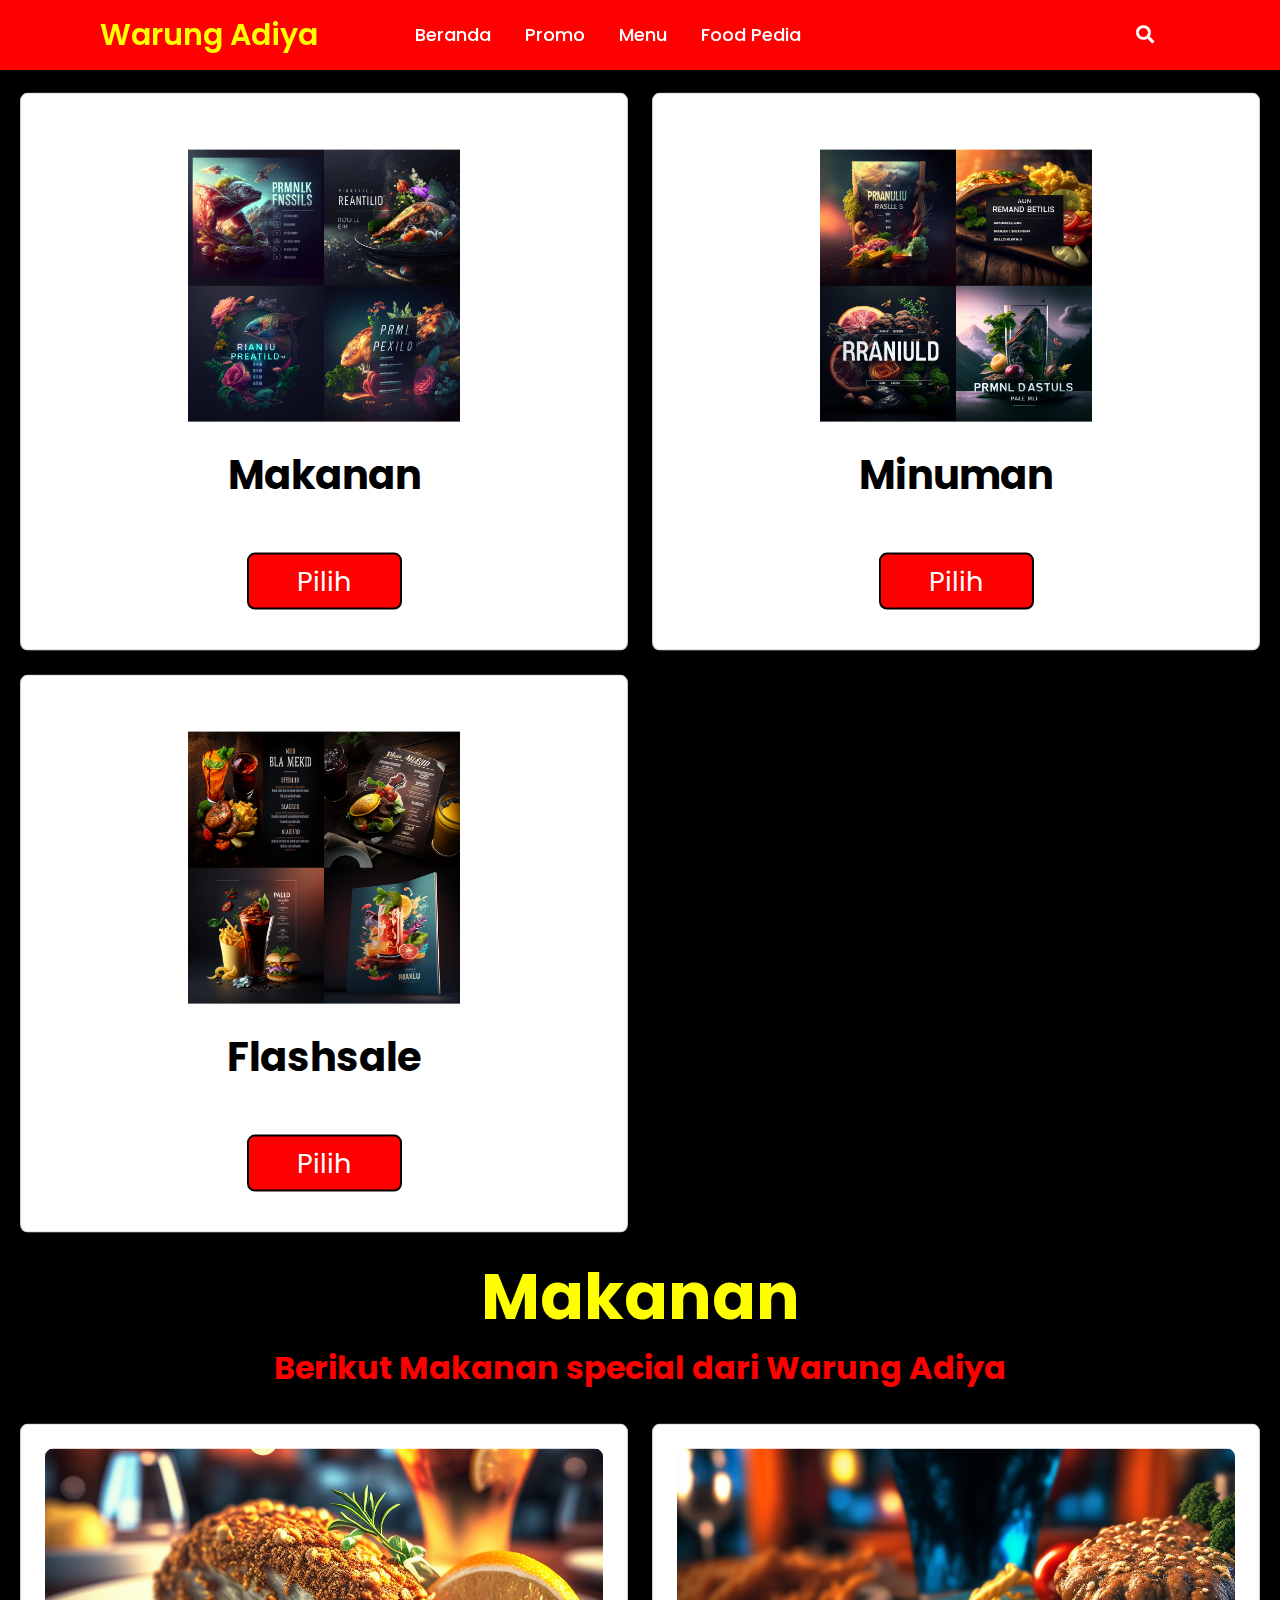
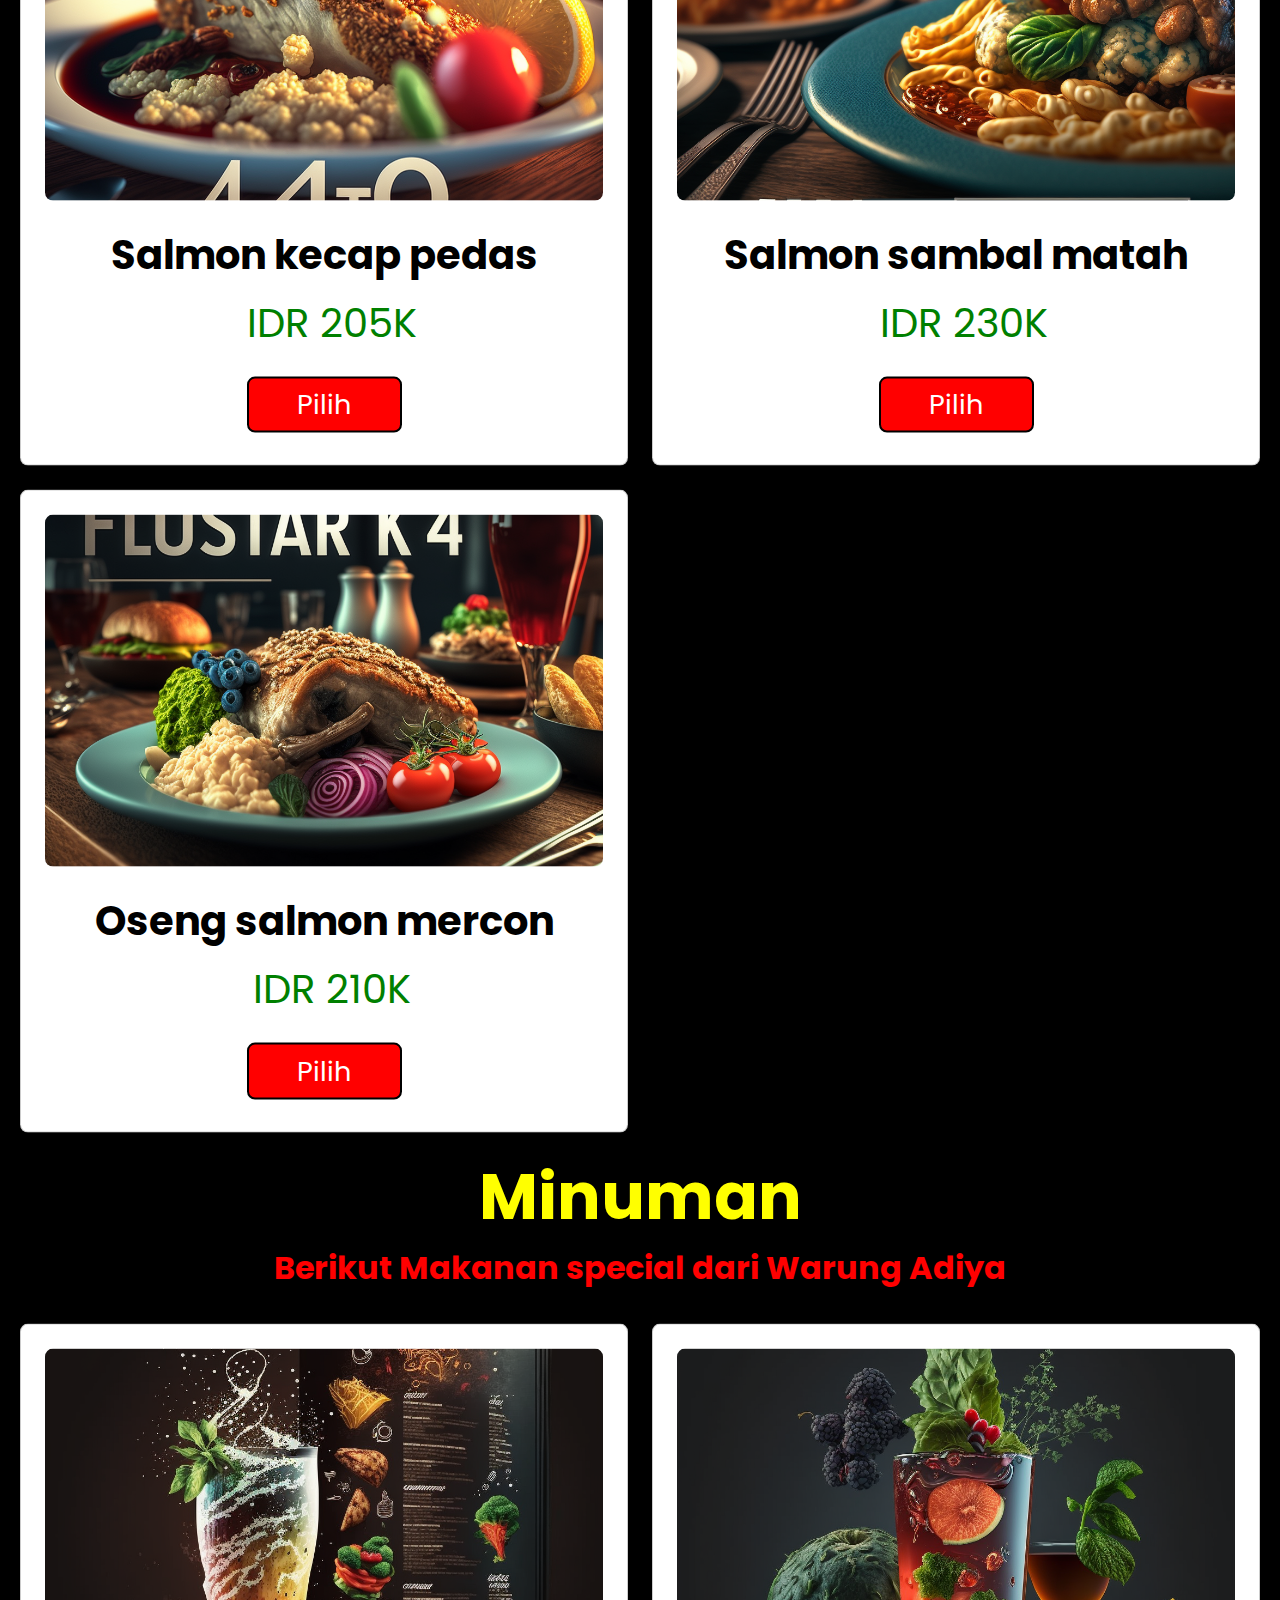
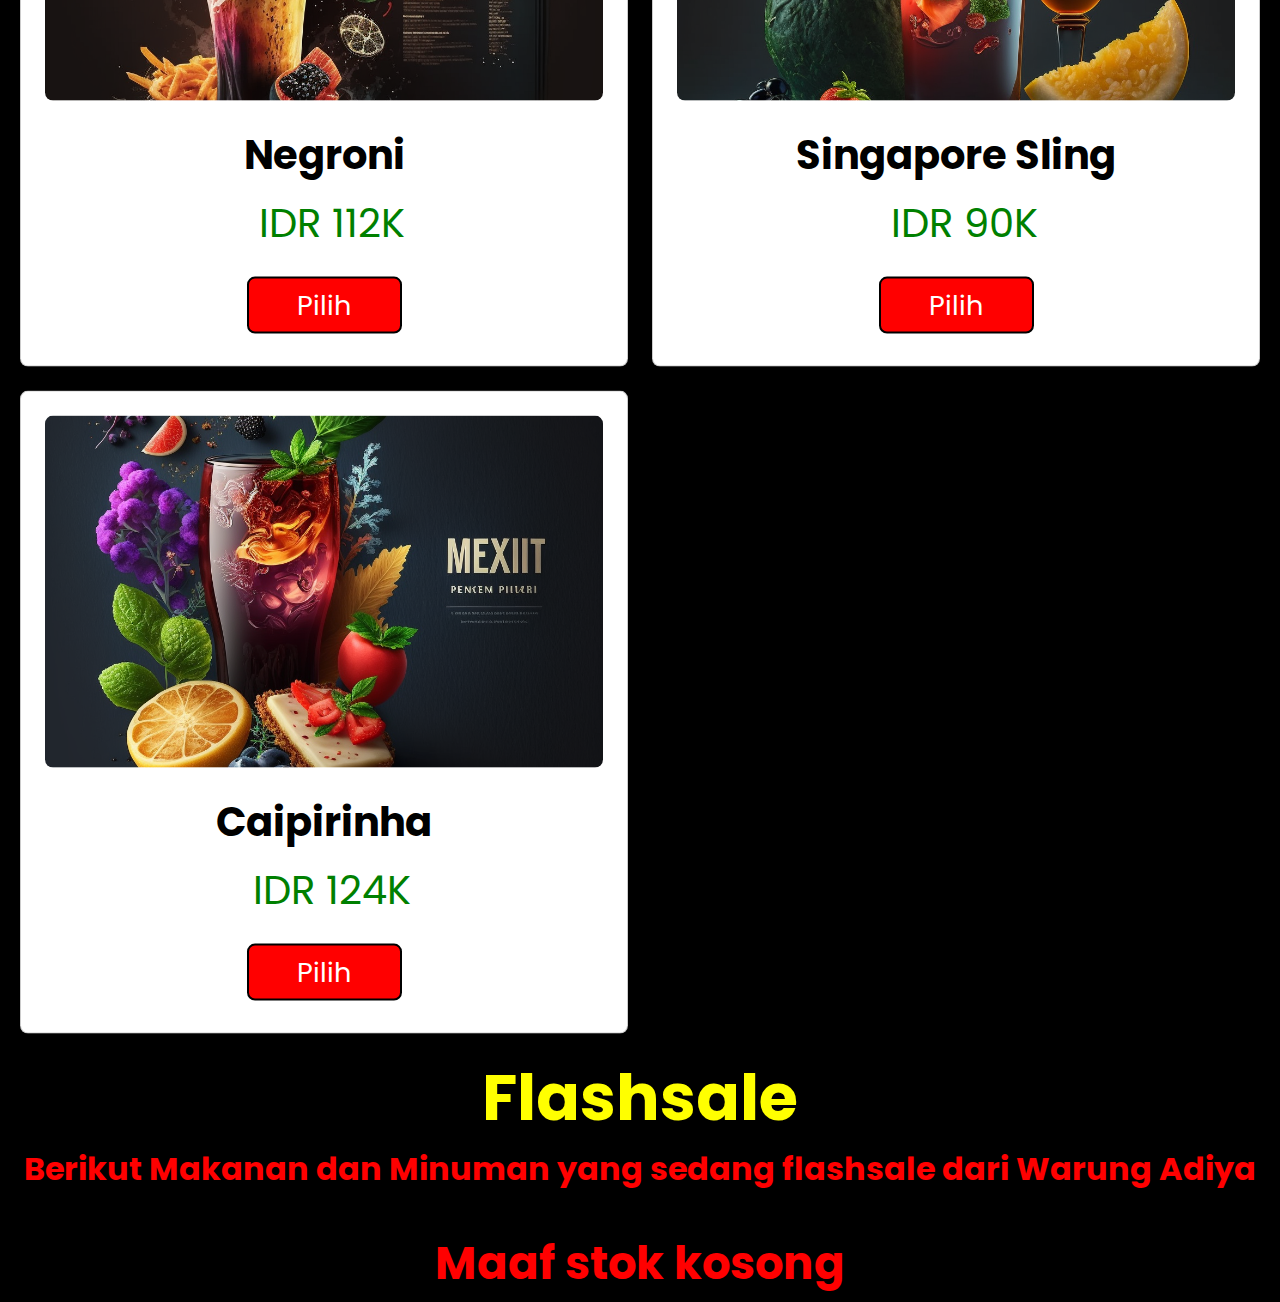
<file: menu/menus/index.html>
<!DOCTYPE html>
<html lang="en">
<head>
  <meta charset="UTF-8">
  <meta name="viewport" content="width=device-width, initial-scale=1.0">
  <meta http-equiv="X-UA-Compatible" content="ie=edge">
  <title>Warung Adiya</title>
  <link rel="stylesheet" href="../../css/style.css">
  <link rel="stylesheet" href="https://cdnjs.cloudflare.com/ajax/libs/font-awesome/5.15.3/css/all.min.css"/>
</head>
<body>
  <!-- navbar -->
  <div class="wrapper">
    <nav>
      <input type="checkbox" id="show-search">
      <input type="checkbox" id="show-menu">
      <label for="show-menu" class="menu-icon"><i class="fas fa-bars"></i></label>
      <div class="content">
      <div class="logo"><a href="#">Warung Adiya</a></div>
        <ul class="links">
          <li><a href="../../index.html#home">Beranda</a></li>
          <li><a href="../../index.html#promo">Promo</a></li>
          <li>
            <a href="#option" class="desktop-link">Menu</a>
            <input type="checkbox" id="show-services">
            <label for="show-services">Menu</label>
            <ul>
                <li><a href="../menus/index.html#makanan">Makanan</a></li>
                <li><a href="../menus/index.html#minuman">Minuman</a></li>
                <li><a href="../menus/index.html#flashsale">Flashsale</a></li>
                <li>
                  <a href="menubaru.html" class="desktop-link">Menu Baru</a>
                  <input type="checkbox" id="show-items">
                  <label for="show-items">Menu Baru</label>
                  <ul>
                      <li><a href="menubaru.html#imlek">Imlek</a></li>
                      <li><a href="menubaru.html#val">Valentine</a></li>
                </ul>
                </li>
              </ul>
          </li>
          <li><a href="../../search/search.html">Food Pedia</a></li>

        </ul>
      </div>
      <label id="search-input" for="show-search" class="search-icon"><i class="fas fa-search"></i></label>
      <form action="" class="search-box" method="post">
        <input id="search" type="search" autocomplete="off" placeholder="Belum aktif karena hanya mementingkan frontend, namun kode sudah dibuat di folder js" required >
        <button type="submit" class="go-icon"><i class="fas fa-long-arrow-alt-right"></i></button>
      </form>
    </nav>
  </div>

  <!-- main -->
  <div class="main">
    <section class="option" id="option">

        <h3 class="sub-heading"> Menu </h3>
        <h1 class="heading"> Pilih menu yang tersedia dibawah </h1>

        <div class="box-container">

            <div class="box">
                <img src="../../img/banner (1).png" alt="">
                <h3>Makanan</h3>
                <div class="stars">
                </div>
                <a href="#makanan" class="btn">Pilih</a>
            </div>
            <div class="box">
                <img src="../../img/banner (2).png" alt="">
                <h3>Minuman</h3>
                <div class="stars">
                </div>
                <a href="#minuman" class="btn">Pilih</a>
            </div>
            <div class="box">
                <img src="../../img/banner (3).png" alt="">
                <h3>Flashsale</h3>
                <div class="stars">
                </div>
                <a href="#flashsale" class="btn">Pilih</a>
            </div>


        </div>

    </section>

    <!-- menu section starts  -->

    <section class="menus" id="makanan">

        <h3 class="sub-heading"> Makanan </h3>
        <h1 class="heading">Berikut Makanan special dari Warung Adiya</h1>

        <div class="box-container">

            <div class="box">
                <div class="image">
                    <img src="../../img/makanan (1).png" alt="">
                </div>
                <div class="content">
                    <h3>Salmon kecap pedas</h3>
                    <p class="price">IDR 205K</p>
                    <a href="makanan1.html" class="btn">Pilih</a>
                </div>
            </div>
            <div class="box">
                <div class="image">
                    <img src="../../img/makanan (2).png" alt="">
                </div>
                <div class="content">
                    <h3>Salmon sambal matah</h3>
                    <p class="price">IDR 230K</p>
                    <a href="makanan2.html" class="btn">Pilih</a>
                </div>
            </div>
            <div class="box">
                <div class="image">
                    <img src="../../img/makanan (3).png" alt="">
                </div>
                <div class="content">
                    <h3>Oseng salmon mercon</h3>
                    <p class="price">IDR 210K</p>
                    <a href="makanan3.html" class="btn">Pilih</a>
                </div>
            </div>


        </div>

    </section>

    <section class="menus" id="minuman">

        <h3 class="sub-heading"> Minuman </h3>
        <h1 class="heading">Berikut Makanan special dari Warung Adiya</h1>

        <div class="box-container">

            <div class="box">
                <div class="image">
                    <img src="../../img/minuman (1).png" alt="">
                </div>
                <div class="content">
                    <h3>Negroni</h3>
                    <p class="price">IDR 112K</p>
                    <a href="minuman1.html" class="btn">Pilih</a>
                </div>
            </div>
            <div class="box">
                <div class="image">
                    <img src="../../img/minuman (2).png" alt="">
                </div>
                <div class="content">
                    <h3>Singapore Sling</h3>
                    <p class="price">IDR 90K</p>
                    <a href="minuman2.html" class="btn">Pilih</a>
                </div>
            </div>
            <div class="box">
                <div class="image">
                    <img src="../../img/minuman (3).png" alt="">
                </div>
                <div class="content">
                    <h3>Caipirinha</h3>
                    <p class="price">IDR 124K</p>
                    <a href="minuman3.html" class="btn">Pilih</a>
                </div>
            </div>

        </div>

    </section>

    <section class="menus" id="flashsale">

        <h3 class="sub-heading"> Flashsale </h3>
        <h1 class="heading">Berikut Makanan dan Minuman yang sedang flashsale dari Warung Adiya</h1>
        <h2 style="color: red;">Maaf stok kosong</h2>

    </section>

  </div>

</body>
</html>
</file>
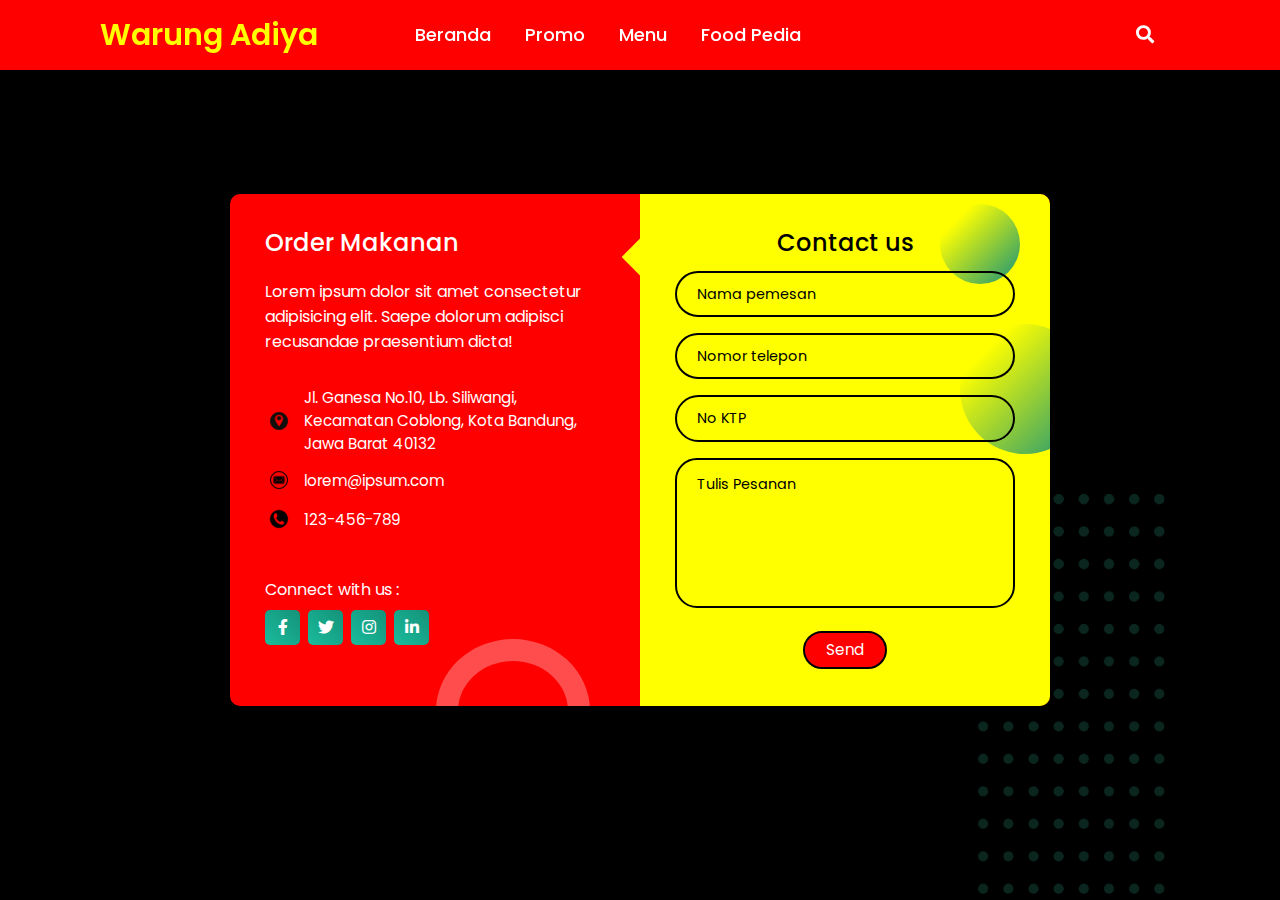
<file: pesanmenu.html>
<!DOCTYPE html>
<html lang="en">
<head>
  <meta charset="UTF-8">
  <meta name="viewport" content="width=device-width, initial-scale=1.0">
  <meta http-equiv="X-UA-Compatible" content="ie=edge">
  <title>Warung Adiya</title>
  <link rel="stylesheet" href="css/style.css">
  <link rel="stylesheet" href="https://cdnjs.cloudflare.com/ajax/libs/font-awesome/5.15.3/css/all.min.css"/>
</head>
<body>
  <!-- navbar -->
  <div class="wrapper">
    <nav>
      <input type="checkbox" id="show-search">
      <input type="checkbox" id="show-menu">
      <label for="show-menu" class="menu-icon"><i class="fas fa-bars"></i></label>
      <div class="content">
      <div class="logo"><a href="#">Warung Adiya</a></div>
        <ul class="links">
          <li><a href="index.html#home">Beranda</a></li>
          <li><a href="index.html#promo">Promo</a></li>
          <li>
            <a href="#option" class="desktop-link">Menu</a>
            <input type="checkbox" id="show-services">
            <label for="show-services">Menu</label>
            <ul>
                <li><a href="menus/index.html#makanan">Makanan</a></li>
                <li><a href="menus/index.html#minuman">Minuman</a></li>
                <li><a href="menus/index.html#flashsale">Flashsale</a></li>
                <li>
                  <a href="#" class="desktop-link">Menu Baru</a>
                  <input type="checkbox" id="show-items">
                  <label for="show-items">Menu Baru</label>
                  <ul>
                      <li><a href="#imlek">Imlek</a></li>
                      <li><a href="#val">Valentine</a></li>
                </ul>
                </li>
              </ul>
          </li>
          <li><a href="search/search.html">Food Pedia</a></li>
        </ul>
      </div>
      <label id="search-input" for="show-search" class="search-icon"><i class="fas fa-search"></i></label>
      <form action="" class="search-box" method="post">
        <input id="search" type="search" autocomplete="off" placeholder="Belum aktif karena hanya mementingkan frontend, namun kode sudah dibuat di folder js" required >
        <button type="submit" class="go-icon"><i class="fas fa-long-arrow-alt-right"></i></button>
      </form>
    </nav>
  </div>

  <!-- main -->
  <div class="main">
    <div class="container">
        <img src="img/shape.png" class="square" alt="" />
        <div class="form">
          <div class="contact-info">
            <h3 class="title">Order Makanan</h3>
            <p class="text" style="color: white;">
              Lorem ipsum dolor sit amet consectetur adipisicing elit. Saepe
              dolorum adipisci recusandae praesentium dicta!
            </p>
  
            <div class="info">
              <div class="information">
                <img src="img/location.png" class="icon" alt="" />
                <p>Jl. Ganesa No.10, Lb. Siliwangi, Kecamatan Coblong, Kota Bandung, Jawa Barat 40132</p>
              </div>
              <div class="information">
                <img src="img/email.png" class="icon" alt="" />
                <p>lorem@ipsum.com</p>
              </div>
              <div class="information">
                <img src="img/phone.png" class="icon" alt="" />
                <p>123-456-789</p>
              </div>
            </div>
  
            <div class="social-media">
              <p>Connect with us :</p>
              <div class="social-icons">
                <a href="#">
                  <i class="fab fa-facebook-f"></i>
                </a>
                <a href="#">
                  <i class="fab fa-twitter"></i>
                </a>
                <a href="#">
                  <i class="fab fa-instagram"></i>
                </a>
                <a href="#">
                  <i class="fab fa-linkedin-in"></i>
                </a>
              </div>
            </div>
          </div>
  
          <div class="contact-form">
            <span class="circle one"></span>
            <span class="circle two"></span>
  
            <form action="index.html" autocomplete="off" id="formmakanan">
              <h3 class="title">Contact us</h3>
              <div class="input-container">
                <input type="text" name="name" class="input" />
                <label for="">Nama pemesan</label>
                <span>Nama pemesan</span>
              </div>
              <div class="input-container">
                <input type="tel" name="phone" class="input" />
                <label for="">Nomor telepon</label>
                <span>Nomor telepon</span>
              </div>
              <div class="input-container">
                <input type="text" name="ktp" class="input" />
                <label for="">No KTP</label>
                <span>No KTP</span>
              </div>
              <div class="input-container textarea">
                <textarea name="pesanan" class="input"></textarea>
                <label for="">Tulis Pesanan</label>
                <span>Tulis Pesanan</span>
              </div>
              <input type="submit" value="Send" class="btn" />
            </form>
          </div>
        </div>
      </div>

  </div>

<script>
    const inputs = document.querySelectorAll(".input");

function focusFunc() {
  let parent = this.parentNode;
  parent.classList.add("focus");
}

function blurFunc() {
  let parent = this.parentNode;
  if (this.value == "") {
    parent.classList.remove("focus");
  }
}

inputs.forEach((input) => {
  input.addEventListener("focus", focusFunc);
  input.addEventListener("blur", blurFunc);
});


const scriptURL = 'https://script.google.com/macros/s/AKfycbwia0iyop24gl5CZ5BwWyrYTLGkVXO7cYTBFz5jeBKvpJK5fObPaIEXhxxkAiZRhJ_M/exec'
			const form = document.forms['formmakanan']
		  
			form.addEventListener('submit', e => {
			  e.preventDefault()
			  fetch(scriptURL, { method: 'POST', body: new FormData(form)})
				.then(response => alert("Terimakasih, pesanan anda telah dibuat" ))
				.then(() => window.location ="index.html" )
				.catch(error => console.error('Error!', error.message))
			})
</script>
</body>
</html>
</file>
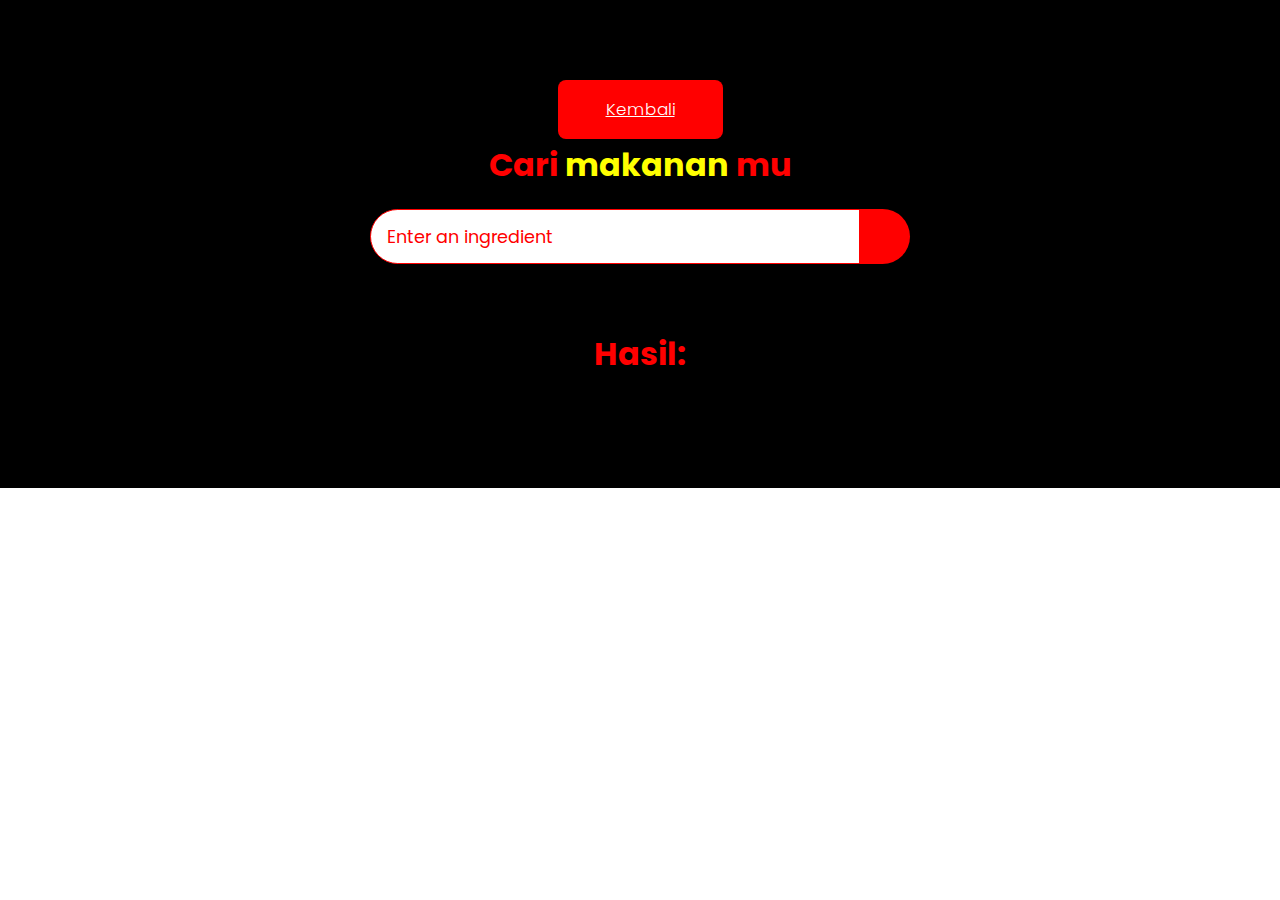
<file: search/search.html>
<!DOCTYPE html>
<html lang="en">
<head>
  <meta charset="UTF-8">
  <meta name="viewport" content="width=device-width, initial-scale=1.0">
  <title>Find Meal For Your Ingredients</title>
  <link rel="stylesheet" href="https://cdnjs.cloudflare.com/ajax/libs/font-awesome/5.15.1/css/all.min.css" integrity="sha512-+4zCK9k+qNFUR5X+cKL9EIR+ZOhtIloNl9GIKS57V1MyNsYpYcUrUeQc9vNfzsWfV28IaLL3i96P9sdNyeRssA==" crossorigin="anonymous" />
  <link rel = "stylesheet" href = "style.css">
</head>
<body>


  
  <div class = "containerf">
    <div class = "meal-wrapper">
      <div class = "meal-search">
        <a href="../index.html" class="btn"> Kembali</a>
        <h2 class = "title">Cari <span style="color: yellow;">makanan</span> mu</h2>
        
        <div class = "meal-search-box">
          <input type = "text" class = "search-control" placeholder="Enter an ingredient" id = "search-input">
          <button type = "submit" class = "search-btn btn" id = "search-btn">
            <i class = "fas fa-search"></i>
          </button>
        </div>
      </div>
      
      <div class = "meal-result">
        <h2 class = "title">Hasil:</h2>
        <div id= "meal">
        </div>
      </div>


      <div class = "meal-details">
        <!-- recipe close btn -->
        <button type = "button" class = "btn recipe-close-btn" id = "recipe-close-btn">
          <i class = "fas fa-times"></i>
        </button>

        <!-- meal content -->
        <div class = "meal-details-content">
        </div>
      </div>
    </div>
  </div>



  <script src = "script.js"></script>
</body>
</html>
</file>
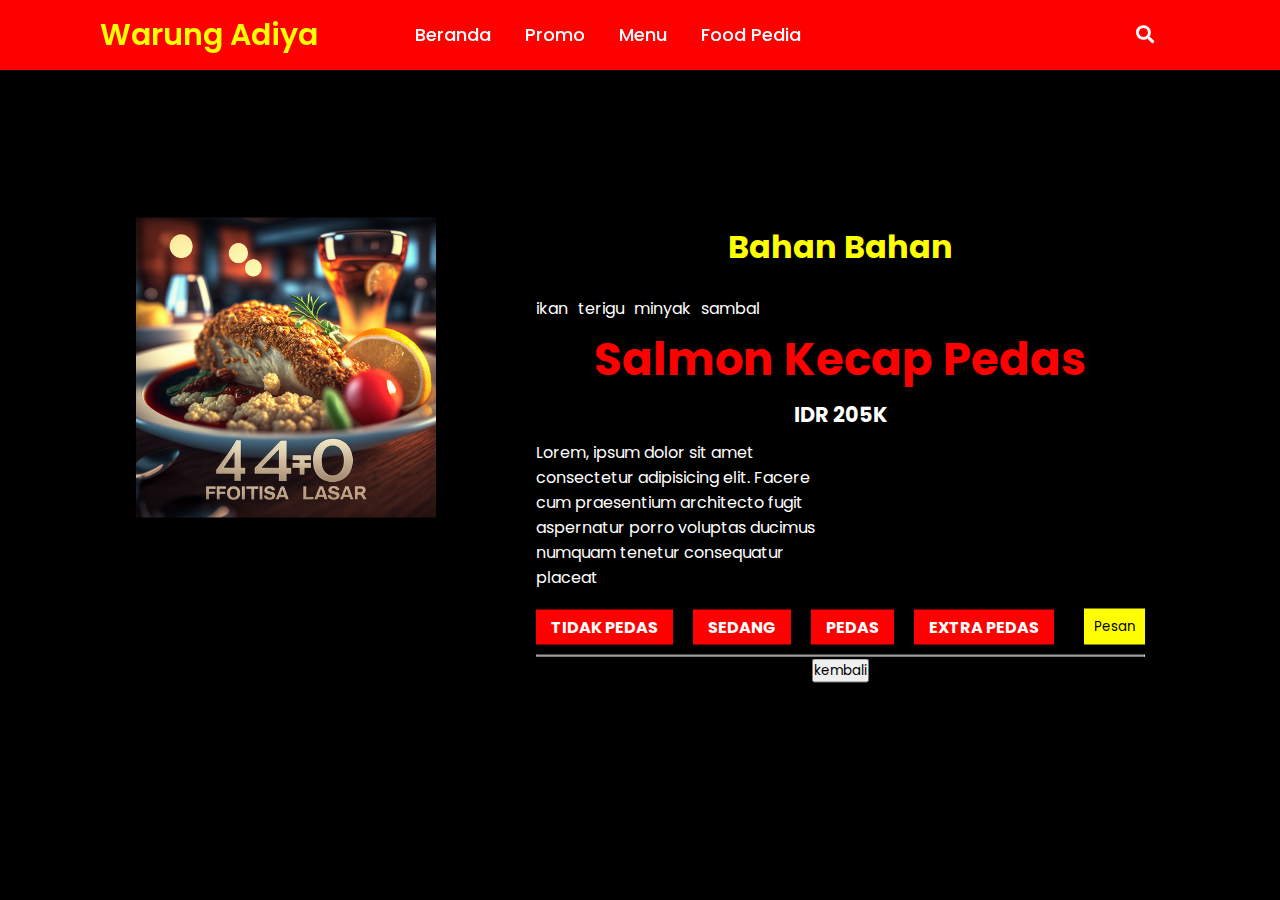
<file: menu/menus/makanan1.html>
<!DOCTYPE html>
<html lang="en">
<head>
  <meta charset="UTF-8">
  <meta name="viewport" content="width=device-width, initial-scale=1.0">
  <meta http-equiv="X-UA-Compatible" content="ie=edge">
  <title>Warung Adiya</title>
  <link rel="stylesheet" href="../../css/style.css">
  <link rel="stylesheet" href="https://cdnjs.cloudflare.com/ajax/libs/font-awesome/5.15.3/css/all.min.css"/>
</head>
<body>
  <!-- navbar -->
  <div class="wrapper">
    <nav>
      <input type="checkbox" id="show-search">
      <input type="checkbox" id="show-menu">
      <label for="show-menu" class="menu-icon"><i class="fas fa-bars"></i></label>
      <div class="content">
      <div class="logo"><a href="#">Warung Adiya</a></div>
        <ul class="links">
          <li><a href="../../index.html#home">Beranda</a></li>
          <li><a href="../../index.html#promo">Promo</a></li>
          <li>
            <a href="#option" class="desktop-link">Menu</a>
            <input type="checkbox" id="show-services">
            <label for="show-services">Menu</label>
            <ul>
                <li><a href="../menus/index.html#makanan">Makanan</a></li>
                <li><a href="../menus/index.html#minuman">Minuman</a></li>
                <li><a href="../menus/index.html#flashsale">Flashsale</a></li>
                <li>
                  <a href="menubaru.html" class="desktop-link">Menu Baru</a>
                  <input type="checkbox" id="show-items">
                  <label for="show-items">Menu Baru</label>
                  <ul>
                      <li><a href="menubaru.html#imlek">Imlek</a></li>
                      <li><a href="menubaru.html#val">Valentine</a></li>
                </ul>
                </li>
              </ul>
          </li>
          <li><a href="../../search/search.html">Food Pedia</a></li>
        </ul>
      </div>
      <label id="search-input" for="show-search" class="search-icon"><i class="fas fa-search"></i></label>
      <form action="" class="search-box" method="post">
        <input id="search" type="search" autocomplete="off" placeholder="Belum aktif karena hanya mementingkan frontend, namun kode sudah dibuat di folder js" required >
        <button type="submit" class="go-icon"><i class="fas fa-long-arrow-alt-right"></i></button>
      </form>
    </nav>
  </div>

  <!-- main -->
  <div class="main" style="color: white; padding: 1rem 9%;">
    <section class="promos">
        <div class="imgcontent">
            <div class="images">
                <img src="../../img/makanan (1).png" alt="salmon kecap pedas">
            </div>
        </div>

        <div class="contenttext">
            <h1>Bahan Bahan</h1>

            <div class="details">
                <ul>
                    <li>ikan</li>
                    <li>terigu</li>
                    <li>minyak</li>
                    <li>sambal</li>
                </ul>
                <h2>salmon kecap pedas</h2>
                <span>IDR 205K</span>
                <p>Lorem, ipsum dolor sit amet consectetur adipisicing elit. Facere cum praesentium architecto fugit aspernatur porro voluptas ducimus numquam tenetur consequatur placeat</p>
                
                <div class="tingkat-pedas">
                    <ul class="pedas">
                        <li>Tidak Pedas</li>
                        <li>Sedang</li>
                        <li>Pedas</li>
                        <li>Extra Pedas</li>
                    </ul>

                    <a href="../../pesanmenu.html">
                      <button class="btnfill">Pesan</button>
                    </a>
                </div>
                <hr style="margin-top: 10px;">
                  <a href="index.html#makanan">
                    <button>kembali</button>
                  </a>
            </div>
        </div>
    </section>

  </div>

</body>
</html>
</file>
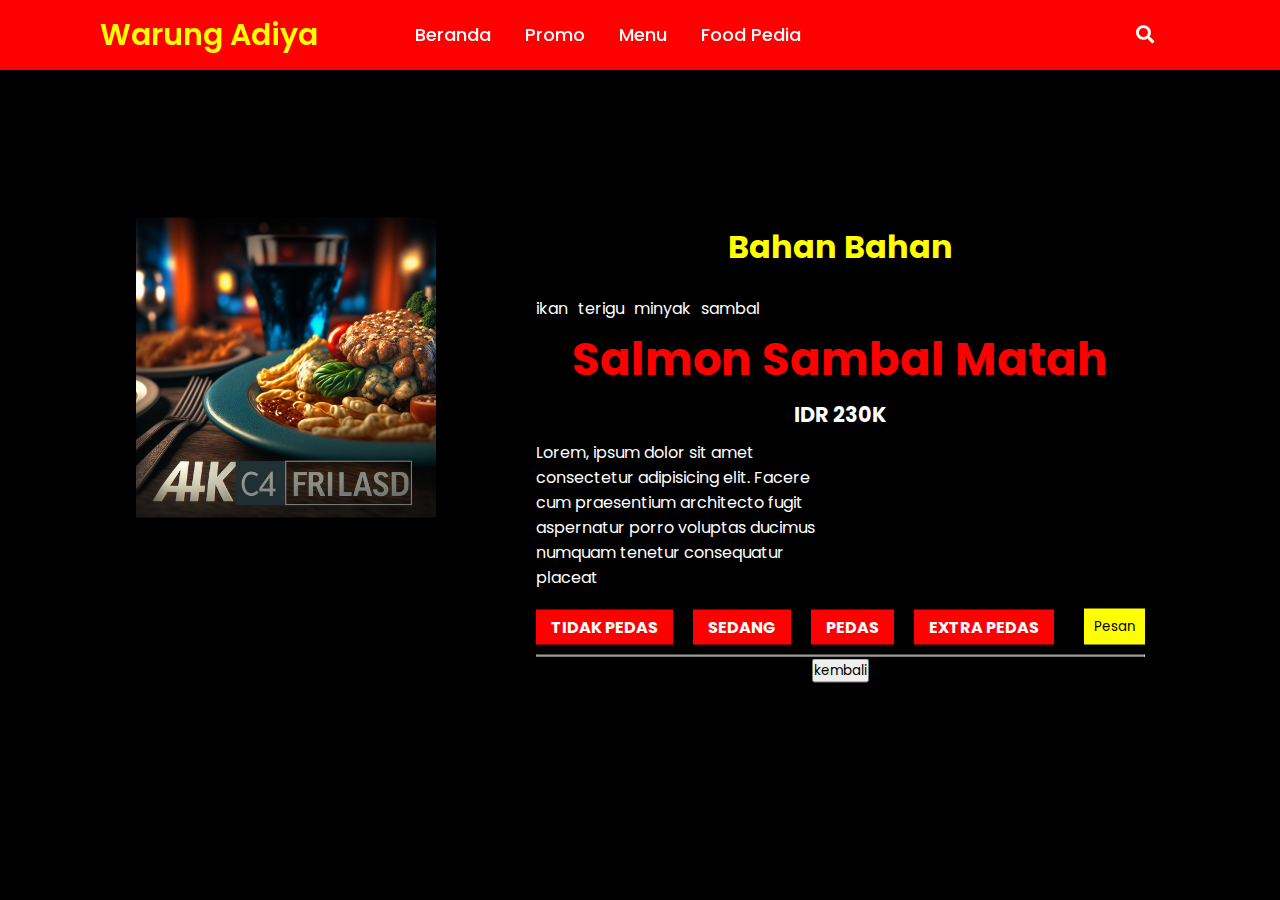
<file: menu/menus/makanan2.html>
<!DOCTYPE html>
<html lang="en">
<head>
  <meta charset="UTF-8">
  <meta name="viewport" content="width=device-width, initial-scale=1.0">
  <meta http-equiv="X-UA-Compatible" content="ie=edge">
  <title>Warung Adiya</title>
  <link rel="stylesheet" href="../../css/style.css">
  <link rel="stylesheet" href="https://cdnjs.cloudflare.com/ajax/libs/font-awesome/5.15.3/css/all.min.css"/>
</head>
<body>
  <!-- navbar -->
  <div class="wrapper">
    <nav>
      <input type="checkbox" id="show-search">
      <input type="checkbox" id="show-menu">
      <label for="show-menu" class="menu-icon"><i class="fas fa-bars"></i></label>
      <div class="content">
      <div class="logo"><a href="#">Warung Adiya</a></div>
        <ul class="links">
          <li><a href="../../index.html#home">Beranda</a></li>
          <li><a href="../../index.html#promo">Promo</a></li>
          <li>
            <a href="#option" class="desktop-link">Menu</a>
            <input type="checkbox" id="show-services">
            <label for="show-services">Menu</label>
            <ul>
                <li><a href="../menus/index.html#makanan">Makanan</a></li>
                <li><a href="../menus/index.html#minuman">Minuman</a></li>
                <li><a href="../menus/index.html#flashsale">Flashsale</a></li>
                <li>
                  <a href="menubaru.html" class="desktop-link">Menu Baru</a>
                  <input type="checkbox" id="show-items">
                  <label for="show-items">Menu Baru</label>
                  <ul>
                      <li><a href="menubaru.html#imlek">Imlek</a></li>
                      <li><a href="menubaru.html#val">Valentine</a></li>
                </ul>
                </li>
              </ul>
          </li>
          <li><a href="../../search/search.html">Food Pedia</a></li>
        </ul>
      </div>
      <label id="search-input" for="show-search" class="search-icon"><i class="fas fa-search"></i></label>
      <form action="" class="search-box" method="post">
        <input id="search" type="search" autocomplete="off" placeholder="Belum aktif karena hanya mementingkan frontend, namun kode sudah dibuat di folder js" required >
        <button type="submit" class="go-icon"><i class="fas fa-long-arrow-alt-right"></i></button>
      </form>
    </nav>
  </div>

  <!-- main -->
  <div class="main" style="color: white; padding: 1rem 9%;">
    <section class="promos">
        <div class="imgcontent">
            <div class="images">
                <img src="../../img/makanan (2).png" alt="Salmon sambal matah">
            </div>
        </div>

        <div class="contenttext">
            <h1>Bahan Bahan</h1>

            <div class="details">
                <ul>
                    <li>ikan</li>
                    <li>terigu</li>
                    <li>minyak</li>
                    <li>sambal</li>
                </ul>
                <h2>Salmon sambal matah</h2>
                <span>IDR 230K</span>
                <p>Lorem, ipsum dolor sit amet consectetur adipisicing elit. Facere cum praesentium architecto fugit aspernatur porro voluptas ducimus numquam tenetur consequatur placeat</p>
                
                <div class="tingkat-pedas">
                    <ul class="pedas">
                        <li>Tidak Pedas</li>
                        <li>Sedang</li>
                        <li>Pedas</li>
                        <li>Extra Pedas</li>
                    </ul>

                    <a href="../../pesanmenu.html">
                      <button class="btnfill">Pesan</button>
                    </a>
                </div>
                <hr style="margin-top: 10px;">
                  <a href="index.html#makanan">
                    <button>kembali</button>
                  </a>
            </div>
        </div>
    </section>

  </div>

</body>
</html>
</file>
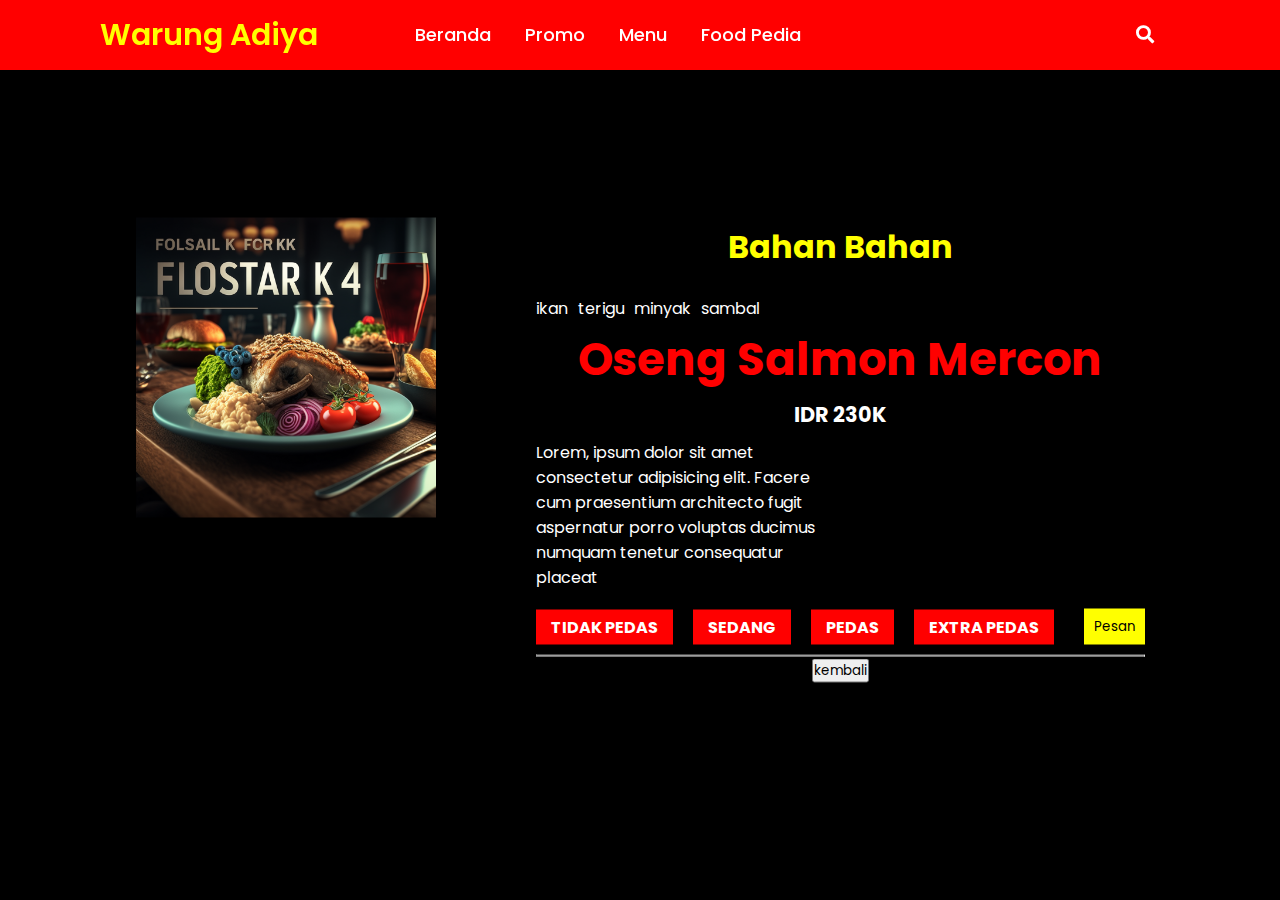
<file: menu/menus/makanan3.html>
<!DOCTYPE html>
<html lang="en">
<head>
  <meta charset="UTF-8">
  <meta name="viewport" content="width=device-width, initial-scale=1.0">
  <meta http-equiv="X-UA-Compatible" content="ie=edge">
  <title>Warung Adiya</title>
  <link rel="stylesheet" href="../../css/style.css">
  <link rel="stylesheet" href="https://cdnjs.cloudflare.com/ajax/libs/font-awesome/5.15.3/css/all.min.css"/>
</head>
<body>
  <!-- navbar -->
  <div class="wrapper">
    <nav>
      <input type="checkbox" id="show-search">
      <input type="checkbox" id="show-menu">
      <label for="show-menu" class="menu-icon"><i class="fas fa-bars"></i></label>
      <div class="content">
      <div class="logo"><a href="#">Warung Adiya</a></div>
        <ul class="links">
          <li><a href="../../index.html#home">Beranda</a></li>
          <li><a href="../../index.html#promo">Promo</a></li>
          <li>
            <a href="#option" class="desktop-link">Menu</a>
            <input type="checkbox" id="show-services">
            <label for="show-services">Menu</label>
            <ul>
                <li><a href="../menus/index.html#makanan">Makanan</a></li>
                <li><a href="../menus/index.html#minuman">Minuman</a></li>
                <li><a href="../menus/index.html#flashsale">Flashsale</a></li>
                <li>
                  <a href="menubaru.html" class="desktop-link">Menu Baru</a>
                  <input type="checkbox" id="show-items">
                  <label for="show-items">Menu Baru</label>
                  <ul>
                      <li><a href="menubaru.html#imlek">Imlek</a></li>
                      <li><a href="menubaru.html#val">Valentine</a></li>
                </ul>
                </li>
              </ul>
          </li>
          <li><a href="../../search/search.html">Food Pedia</a></li>
        </ul>
      </div>
      <label id="search-input" for="show-search" class="search-icon"><i class="fas fa-search"></i></label>
      <form action="" class="search-box" method="post">
        <input id="search" type="search" autocomplete="off" placeholder="Belum aktif karena hanya mementingkan frontend, namun kode sudah dibuat di folder js" required >
        <button type="submit" class="go-icon"><i class="fas fa-long-arrow-alt-right"></i></button>
      </form>
    </nav>
  </div>

  <!-- main -->
  <div class="main" style="color: white; padding: 1rem 9%;">
    <section class="promos">
        <div class="imgcontent">
            <div class="images">
                <img src="../../img/makanan (3).png" alt="Oseng salmon mercon">
            </div>
        </div>

        <div class="contenttext">
            <h1>Bahan Bahan</h1>

            <div class="details">
                <ul>
                    <li>ikan</li>
                    <li>terigu</li>
                    <li>minyak</li>
                    <li>sambal</li>
                </ul>
                <h2>Oseng salmon mercon</h2>
                <span>IDR 230K</span>
                <p>Lorem, ipsum dolor sit amet consectetur adipisicing elit. Facere cum praesentium architecto fugit aspernatur porro voluptas ducimus numquam tenetur consequatur placeat</p>
                
                <div class="tingkat-pedas">
                    <ul class="pedas">
                        <li>Tidak Pedas</li>
                        <li>Sedang</li>
                        <li>Pedas</li>
                        <li>Extra Pedas</li>
                    </ul>

                    <a href="../../pesanmenu.html">
                      <button class="btnfill">Pesan</button>
                    </a>
                </div>
                <hr style="margin-top: 10px;">
                  <a href="index.html#makanan">
                    <button>kembali</button>
                  </a>
            </div>
        </div>
    </section>

  </div>

</body>
</html>
</file>
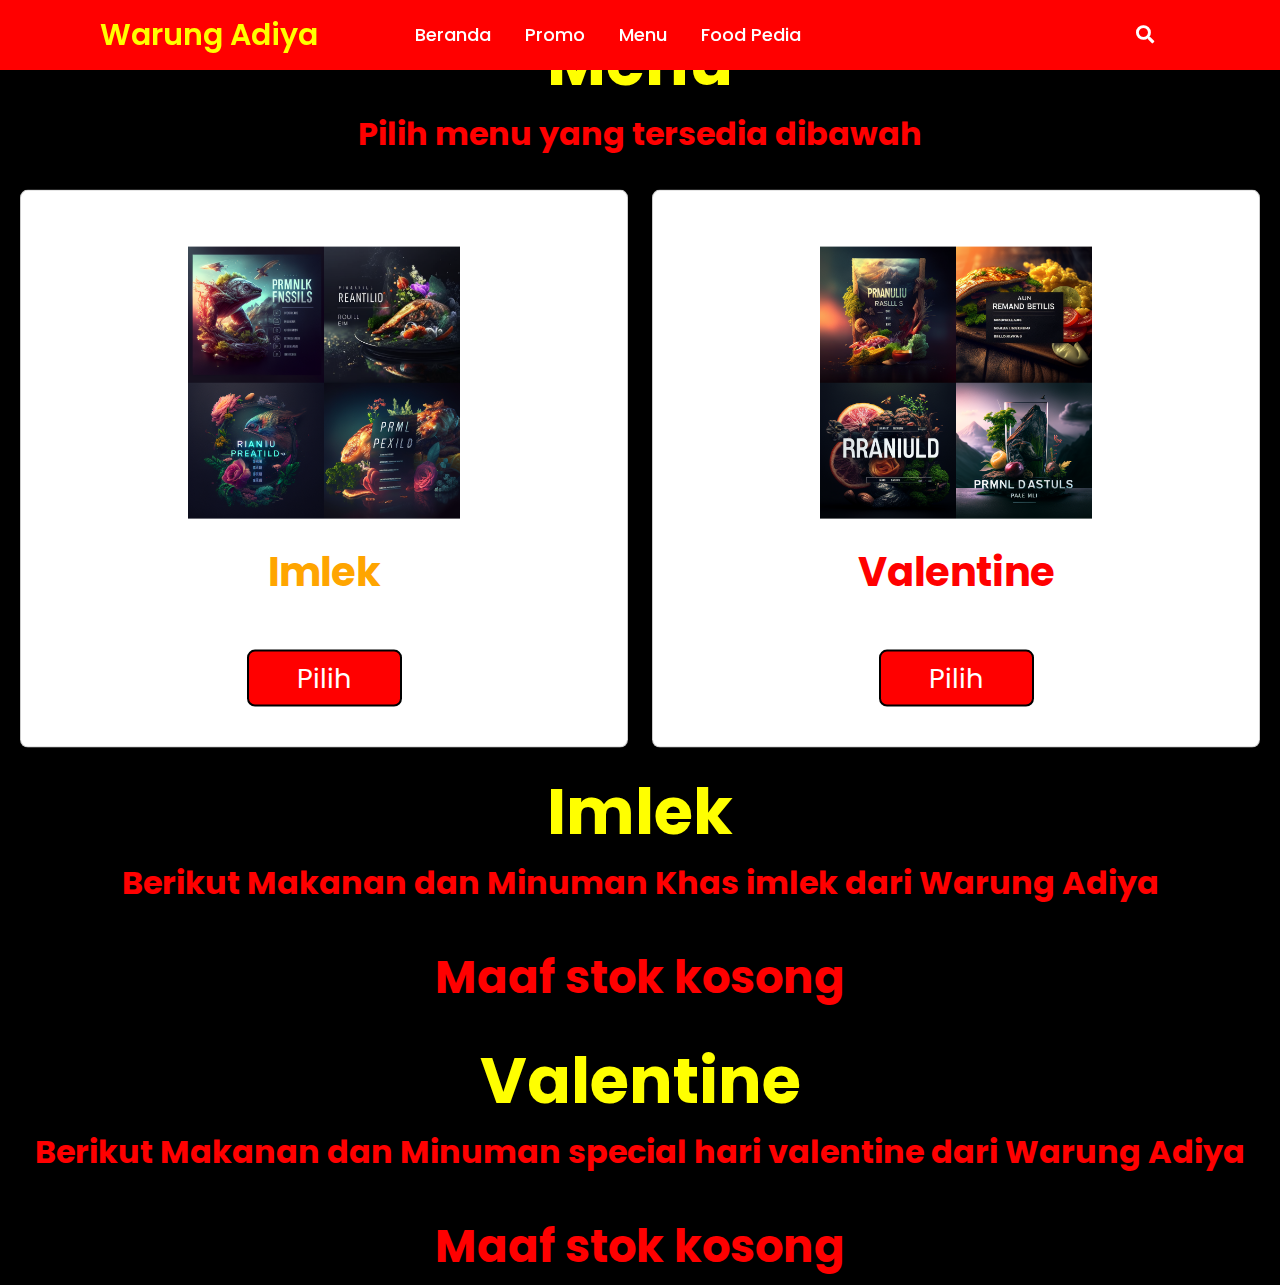
<file: menu/menus/menubaru.html>
<!DOCTYPE html>
<html lang="en">
<head>
  <meta charset="UTF-8">
  <meta name="viewport" content="width=device-width, initial-scale=1.0">
  <meta http-equiv="X-UA-Compatible" content="ie=edge">
  <title>Warung Adiya</title>
  <link rel="stylesheet" href="../../css/style.css">
  <link rel="stylesheet" href="https://cdnjs.cloudflare.com/ajax/libs/font-awesome/5.15.3/css/all.min.css"/>
</head>
<body>
  <!-- navbar -->
  <div class="wrapper">
    <nav>
      <input type="checkbox" id="show-search">
      <input type="checkbox" id="show-menu">
      <label for="show-menu" class="menu-icon"><i class="fas fa-bars"></i></label>
      <div class="content">
      <div class="logo"><a href="#">Warung Adiya</a></div>
        <ul class="links">
          <li><a href="../../index.html#home">Beranda</a></li>
          <li><a href="../../index.html#promo">Promo</a></li>
          <li>
            <a href="#option" class="desktop-link">Menu</a>
            <input type="checkbox" id="show-services">
            <label for="show-services">Menu</label>
            <ul>
                <li><a href="../menus/index.html#makanan">Makanan</a></li>
                <li><a href="../menus/index.html#minuman">Minuman</a></li>
                <li><a href="../menus/index.html#flashsale">Flashsale</a></li>
                <li>
                  <a href="#" class="desktop-link">Menu Baru</a>
                  <input type="checkbox" id="show-items">
                  <label for="show-items">Menu Baru</label>
                  <ul>
                      <li><a href="#imlek">Imlek</a></li>
                      <li><a href="#val">Valentine</a></li>
                </ul>
                </li>
              </ul>
          </li>
          <li><a href="../../search/search.html">Food Pedia</a></li>
        </ul>
      </div>
      <label id="search-input" for="show-search" class="search-icon"><i class="fas fa-search"></i></label>
      <form action="" class="search-box" method="post">
        <input id="search" type="search" autocomplete="off" placeholder="Belum aktif karena hanya mementingkan frontend, namun kode sudah dibuat di folder js" required >
        <button type="submit" class="go-icon"><i class="fas fa-long-arrow-alt-right"></i></button>
      </form>
    </nav>
  </div>

  <!-- main -->
  <div class="main">
    <section class="option-menu">

        <h3 class="sub-heading"> Menu </h3>
        <h1 class="heading"> Pilih menu yang tersedia dibawah </h1>

        <div class="box-container">

            <div class="box">
                <img src="../../img/banner (1).png" alt="">
                <h3 style="color: orange;">Imlek</h3>
                <div class="stars">
                </div>
                <a href="#imlek" class="btn">Pilih</a>
            </div>
            <div class="box">
                <img src="../../img/banner (2).png" alt="">
                <h3 style="color: red;">Valentine</h3>
                <div class="stars">
                </div>
                <a href="#val" class="btn">Pilih</a>
            </div>


        </div>

    </section>

    <!-- menu section starts  -->

    <section class="menus-baru" id="imlek">

        <h3 class="sub-heading"> Imlek </h3>
        <h1 class="heading">Berikut Makanan dan Minuman Khas imlek dari Warung Adiya</h1>
        <h2 style="color: red;">Maaf stok kosong</h2>

    </section>
    
    <section class="menus-baru" id="val">

        <h3 class="sub-heading"> Valentine </h3>
        <h1 class="heading">Berikut Makanan dan Minuman special hari valentine dari Warung Adiya</h1>
        <h2 style="color: red;">Maaf stok kosong</h2>

    </section>

  </div>

</body>
</html>
</file>
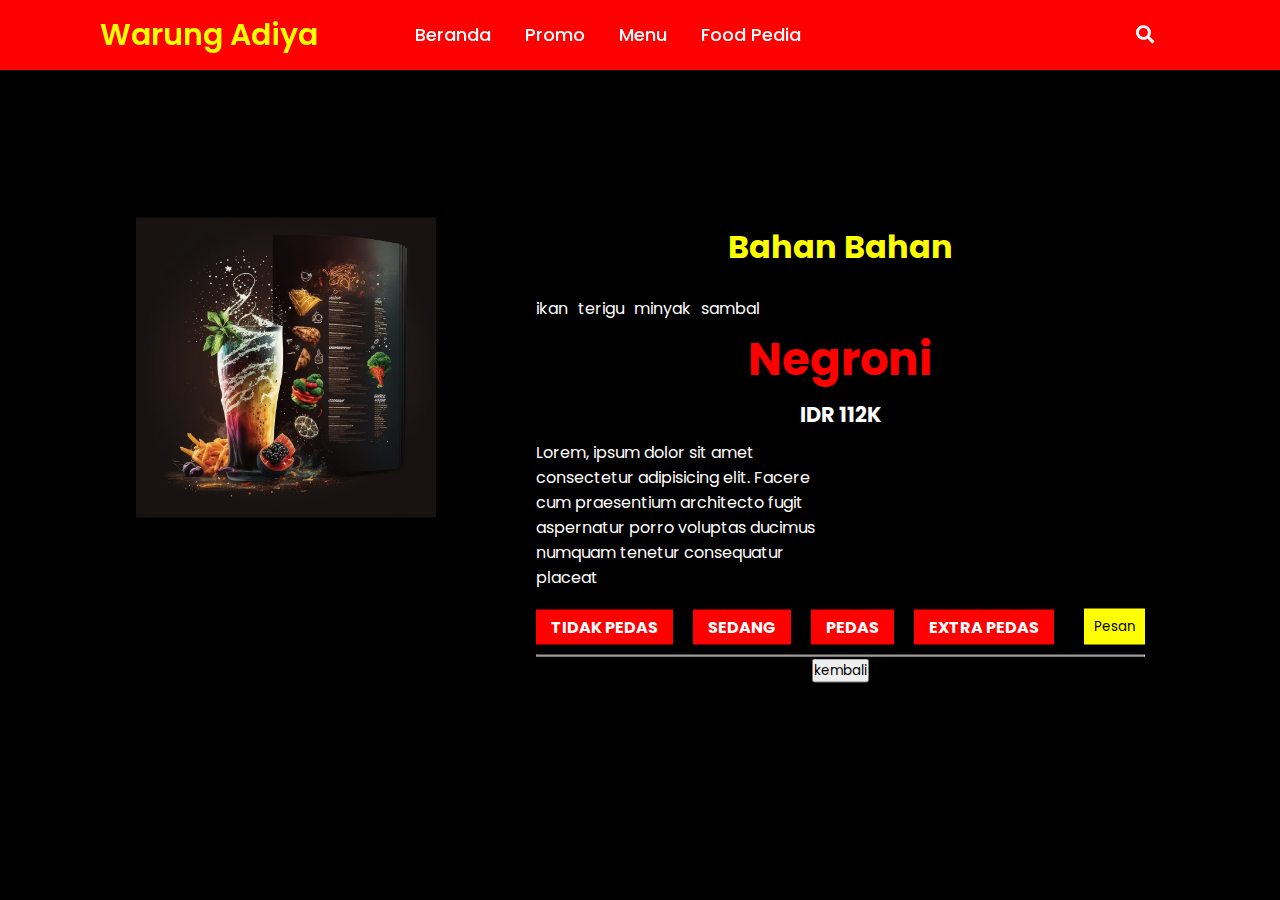
<file: menu/menus/minuman1.html>
<!DOCTYPE html>
<html lang="en">
<head>
  <meta charset="UTF-8">
  <meta name="viewport" content="width=device-width, initial-scale=1.0">
  <meta http-equiv="X-UA-Compatible" content="ie=edge">
  <title>Warung Adiya</title>
  <link rel="stylesheet" href="../../css/style.css">
  <link rel="stylesheet" href="https://cdnjs.cloudflare.com/ajax/libs/font-awesome/5.15.3/css/all.min.css"/>
</head>
<body>
  <!-- navbar -->
  <div class="wrapper">
    <nav>
      <input type="checkbox" id="show-search">
      <input type="checkbox" id="show-menu">
      <label for="show-menu" class="menu-icon"><i class="fas fa-bars"></i></label>
      <div class="content">
      <div class="logo"><a href="#">Warung Adiya</a></div>
        <ul class="links">
          <li><a href="../../index.html#home">Beranda</a></li>
          <li><a href="../../index.html#promo">Promo</a></li>
          <li>
            <a href="#option" class="desktop-link">Menu</a>
            <input type="checkbox" id="show-services">
            <label for="show-services">Menu</label>
            <ul>
                <li><a href="../menus/index.html#makanan">Makanan</a></li>
                <li><a href="../menus/index.html#minuman">Minuman</a></li>
                <li><a href="../menus/index.html#flashsale">Flashsale</a></li>
                <li>
                  <a href="menubaru.html" class="desktop-link">Menu Baru</a>
                  <input type="checkbox" id="show-items">
                  <label for="show-items">Menu Baru</label>
                  <ul>
                      <li><a href="menubaru.html#imlek">Imlek</a></li>
                      <li><a href="menubaru.html#val">Valentine</a></li>
                </ul>
                </li>
              </ul>
          </li>
          <li><a href="../../search/search.html">Food Pedia</a></li>
        </ul>
      </div>
      <label id="search-input" for="show-search" class="search-icon"><i class="fas fa-search"></i></label>
      <form action="" class="search-box" method="post">
        <input id="search" type="search" autocomplete="off" placeholder="Belum aktif karena hanya mementingkan frontend, namun kode sudah dibuat di folder js" required >
        <button type="submit" class="go-icon"><i class="fas fa-long-arrow-alt-right"></i></button>
      </form>
    </nav>
  </div>

  <!-- main -->
  <div class="main" style="color: white; padding: 1rem 9%;">
    <section class="promos">
        <div class="imgcontent">
            <div class="images">
                <img src="../../img/minuman (1).png" alt="Negroni">
            </div>
        </div>

        <div class="contenttext">
            <h1>Bahan Bahan</h1>

            <div class="details">
                <ul>
                    <li>ikan</li>
                    <li>terigu</li>
                    <li>minyak</li>
                    <li>sambal</li>
                </ul>
                <h2>Negroni</h2>
                <span>IDR 112K</span>
                <p>Lorem, ipsum dolor sit amet consectetur adipisicing elit. Facere cum praesentium architecto fugit aspernatur porro voluptas ducimus numquam tenetur consequatur placeat</p>
                
                <div class="tingkat-pedas">
                    <ul class="pedas">
                        <li>Tidak Pedas</li>
                        <li>Sedang</li>
                        <li>Pedas</li>
                        <li>Extra Pedas</li>
                    </ul>

                    <a href="../../pesanmenu.html">
                      <button class="btnfill">Pesan</button>
                    </a>
                </div>
                <hr style="margin-top: 10px;">
                  <a href="index.html#minuman">
                    <button>kembali</button>
                  </a>
            </div>
        </div>
    </section>

  </div>

</body>
</html>
</file>
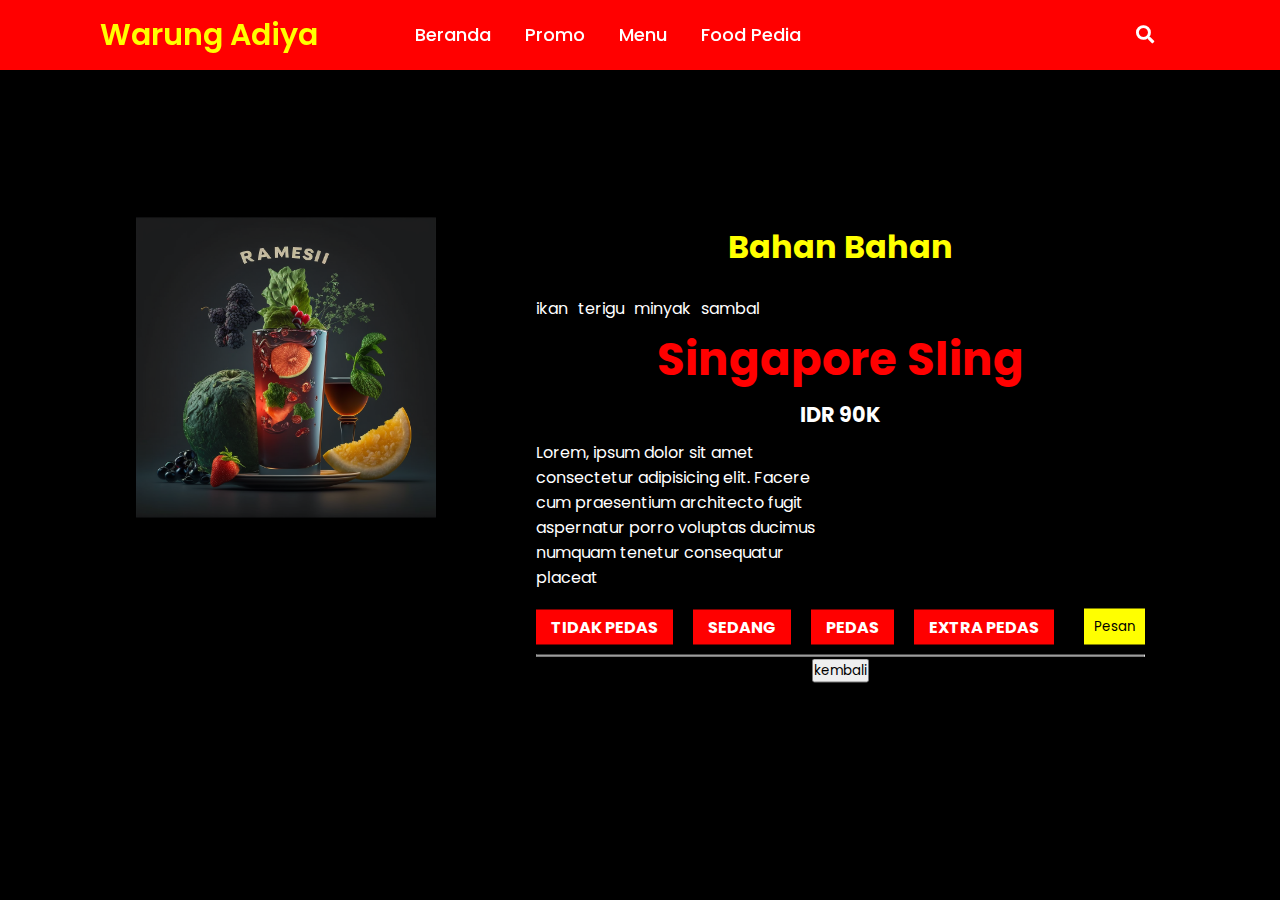
<file: menu/menus/minuman2.html>
<!DOCTYPE html>
<html lang="en">
<head>
  <meta charset="UTF-8">
  <meta name="viewport" content="width=device-width, initial-scale=1.0">
  <meta http-equiv="X-UA-Compatible" content="ie=edge">
  <title>Warung Adiya</title>
  <link rel="stylesheet" href="../../css/style.css">
  <link rel="stylesheet" href="https://cdnjs.cloudflare.com/ajax/libs/font-awesome/5.15.3/css/all.min.css"/>
</head>
<body>
  <!-- navbar -->
  <div class="wrapper">
    <nav>
      <input type="checkbox" id="show-search">
      <input type="checkbox" id="show-menu">
      <label for="show-menu" class="menu-icon"><i class="fas fa-bars"></i></label>
      <div class="content">
      <div class="logo"><a href="#">Warung Adiya</a></div>
        <ul class="links">
          <li><a href="../../index.html#home">Beranda</a></li>
          <li><a href="../../index.html#promo">Promo</a></li>
          <li>
            <a href="#option" class="desktop-link">Menu</a>
            <input type="checkbox" id="show-services">
            <label for="show-services">Menu</label>
            <ul>
                <li><a href="../menus/index.html#makanan">Makanan</a></li>
                <li><a href="../menus/index.html#minuman">Minuman</a></li>
                <li><a href="../menus/index.html#flashsale">Flashsale</a></li>
                <li>
                  <a href="menubaru.html" class="desktop-link">Menu Baru</a>
                  <input type="checkbox" id="show-items">
                  <label for="show-items">Menu Baru</label>
                  <ul>
                      <li><a href="menubaru.html#imlek">Imlek</a></li>
                      <li><a href="menubaru.html#val">Valentine</a></li>
                </ul>
                </li>
              </ul>
          </li>
          <li><a href="../../search/search.html">Food Pedia</a></li>
        </ul>
      </div>
      <label id="search-input" for="show-search" class="search-icon"><i class="fas fa-search"></i></label>
      <form action="" class="search-box" method="post">
        <input id="search" type="search" autocomplete="off" placeholder="Belum aktif karena hanya mementingkan frontend, namun kode sudah dibuat di folder js" required >
        <button type="submit" class="go-icon"><i class="fas fa-long-arrow-alt-right"></i></button>
      </form>
    </nav>
  </div>

  <!-- main -->
  <div class="main" style="color: white; padding: 1rem 9%;">
    <section class="promos">
        <div class="imgcontent">
            <div class="images">
                <img src="../../img/minuman (2).png" alt="Singapore Sling">
            </div>
        </div>

        <div class="contenttext">
            <h1>Bahan Bahan</h1>

            <div class="details">
                <ul>
                    <li>ikan</li>
                    <li>terigu</li>
                    <li>minyak</li>
                    <li>sambal</li>
                </ul>
                <h2>Singapore Sling</h2>
                <span>IDR 90K</span>
                <p>Lorem, ipsum dolor sit amet consectetur adipisicing elit. Facere cum praesentium architecto fugit aspernatur porro voluptas ducimus numquam tenetur consequatur placeat</p>
                
                <div class="tingkat-pedas">
                    <ul class="pedas">
                        <li>Tidak Pedas</li>
                        <li>Sedang</li>
                        <li>Pedas</li>
                        <li>Extra Pedas</li>
                    </ul>

                    <a href="../../pesanmenu.html">
                      <button class="btnfill">Pesan</button>
                    </a>
                </div>
                <hr style="margin-top: 10px;">
                  <a href="index.html#minuman">
                    <button>kembali</button>
                  </a>
            </div>
        </div>
    </section>

  </div>

</body>
</html>
</file>
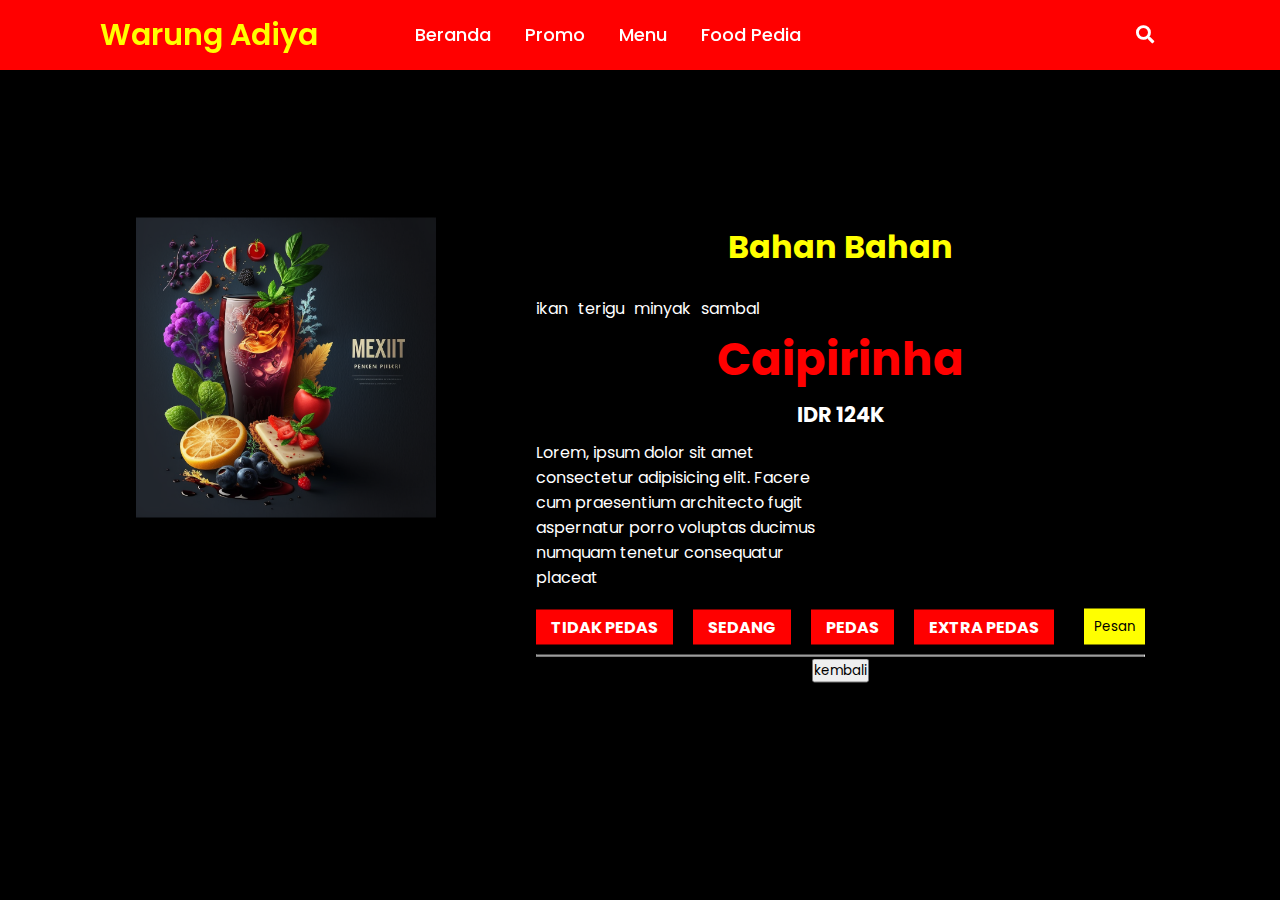
<file: menu/menus/minuman3.html>
<!DOCTYPE html>
<html lang="en">
<head>
  <meta charset="UTF-8">
  <meta name="viewport" content="width=device-width, initial-scale=1.0">
  <meta http-equiv="X-UA-Compatible" content="ie=edge">
  <title>Warung Adiya</title>
  <link rel="stylesheet" href="../../css/style.css">
  <link rel="stylesheet" href="https://cdnjs.cloudflare.com/ajax/libs/font-awesome/5.15.3/css/all.min.css"/>
</head>
<body>
  <!-- navbar -->
  <div class="wrapper">
    <nav>
      <input type="checkbox" id="show-search">
      <input type="checkbox" id="show-menu">
      <label for="show-menu" class="menu-icon"><i class="fas fa-bars"></i></label>
      <div class="content">
      <div class="logo"><a href="#">Warung Adiya</a></div>
        <ul class="links">
          <li><a href="../../index.html#home">Beranda</a></li>
          <li><a href="../../index.html#promo">Promo</a></li>
          <li>
            <a href="#option" class="desktop-link">Menu</a>
            <input type="checkbox" id="show-services">
            <label for="show-services">Menu</label>
            <ul>
                <li><a href="../menus/index.html#makanan">Makanan</a></li>
                <li><a href="../menus/index.html#minuman">Minuman</a></li>
                <li><a href="../menus/index.html#flashsale">Flashsale</a></li>
                <li>
                  <a href="menubaru.html" class="desktop-link">Menu Baru</a>
                  <input type="checkbox" id="show-items">
                  <label for="show-items">Menu Baru</label>
                  <ul>
                      <li><a href="menubaru.html#imlek">Imlek</a></li>
                      <li><a href="menubaru.html#val">Valentine</a></li>
                </ul>
                </li>
              </ul>
          </li>
          <li><a href="../../search/search.html">Food Pedia</a></li>
        </ul>
      </div>
      <label id="search-input" for="show-search" class="search-icon"><i class="fas fa-search"></i></label>
      <form action="" class="search-box" method="post">
        <input id="search" type="search" autocomplete="off" placeholder="Belum aktif karena hanya mementingkan frontend, namun kode sudah dibuat di folder js" required >
        <button type="submit" class="go-icon"><i class="fas fa-long-arrow-alt-right"></i></button>
      </form>
    </nav>
  </div>

  <!-- main -->
  <div class="main" style="color: white; padding: 1rem 9%;">
    <section class="promos">
        <div class="imgcontent">
            <div class="images">
                <img src="../../img/minuman (3).png" alt="Caipirinha">
            </div>
        </div>

        <div class="contenttext">
            <h1>Bahan Bahan</h1>

            <div class="details">
                <ul>
                    <li>ikan</li>
                    <li>terigu</li>
                    <li>minyak</li>
                    <li>sambal</li>
                </ul>
                <h2>Caipirinha</h2>
                <span>IDR 124K</span>
                <p>Lorem, ipsum dolor sit amet consectetur adipisicing elit. Facere cum praesentium architecto fugit aspernatur porro voluptas ducimus numquam tenetur consequatur placeat</p>
                
                <div class="tingkat-pedas">
                    <ul class="pedas">
                        <li>Tidak Pedas</li>
                        <li>Sedang</li>
                        <li>Pedas</li>
                        <li>Extra Pedas</li>
                    </ul>

                    <a href="../../pesanmenu.html">
                      <button class="btnfill">Pesan</button>
                    </a>
                </div>
                <hr style="margin-top: 10px;">
                  <a href="index.html#minuman">
                    <button>kembali</button>
                  </a>
            </div>
        </div>
    </section>

  </div>

</body>
</html>
</file>
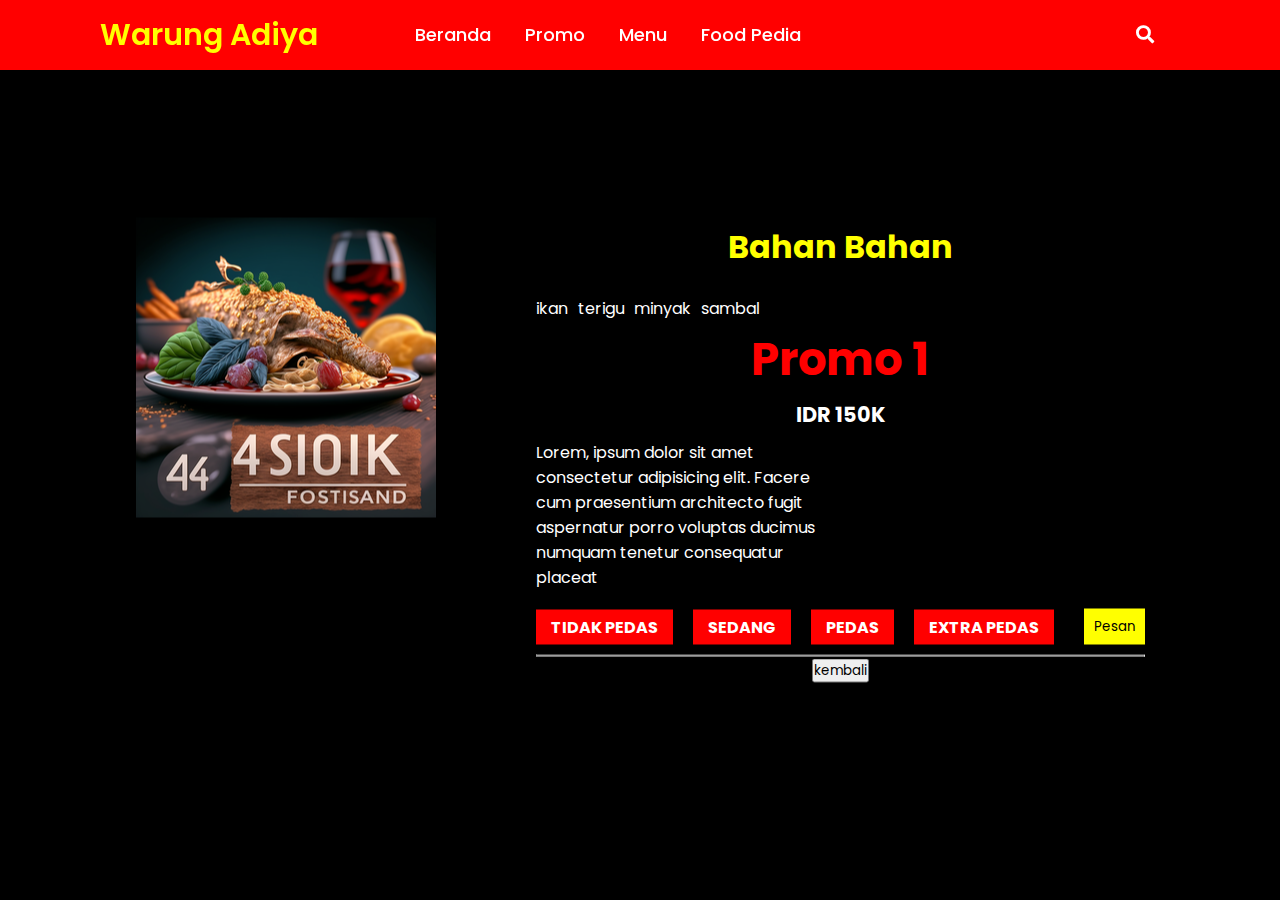
<file: menu/promo/promo1.html>
<!DOCTYPE html>
<html lang="en">
<head>
  <meta charset="UTF-8">
  <meta name="viewport" content="width=device-width, initial-scale=1.0">
  <meta http-equiv="X-UA-Compatible" content="ie=edge">
  <title>Warung Adiya</title>
  <link rel="stylesheet" href="../../css/style.css">
  <link rel="stylesheet" href="https://cdnjs.cloudflare.com/ajax/libs/font-awesome/5.15.3/css/all.min.css"/>

</head>
<body>
  <!-- navbar -->
  <div class="wrapper">
    <nav>
      <input type="checkbox" id="show-search">
      <input type="checkbox" id="show-menu">
      <label for="show-menu" class="menu-icon"><i class="fas fa-bars"></i></label>
      <div class="content">
      <div class="logo"><a href="#">Warung Adiya</a></div>
        <ul class="links">
          <li><a href="../../index.html#home">Beranda</a></li>
          <li><a href="../../index.html#promo">Promo</a></li>
          <li>
            <a href="../menus/index.html" class="desktop-link">Menu</a>
            <input type="checkbox" id="show-services">
            <label for="show-services">Menu</label>
            <ul>
              <li><a href="../menus/index.html#makanan">Makanan</a></li>
              <li><a href="../menus/index.html#minuman">Minuman</a></li>
              <li><a href="../menus/index.html#flashsale">Flashsale</a></li>
              <li>
                <a href="../menus/menubaru.html" class="desktop-link">Menu Baru</a>
                <input type="checkbox" id="show-items">
                <label for="show-items">Menu Baru</label>
                <ul>
                    <li><a href="../menus/menubaru.html#imlek">Imlek</a></li>
                    <li><a href="../menus/menubaru.html#val">Valentine</a></li>
              </ul>
              </li>
            </ul>
          </li>
          <li><a href="../../search/search.html">Food Pedia</a></li>
        </ul>
      </div>
      <label id="search-input" for="show-search" class="search-icon"><i class="fas fa-search"></i></label>
      <form action="" class="search-box" method="post">
        <input id="search" type="search" autocomplete="off" placeholder="Belum aktif karena hanya mementingkan frontend, namun kode sudah dibuat di folder js" required >
        <button type="submit" class="go-icon"><i class="fas fa-long-arrow-alt-right"></i></button>
      </form>
    </nav>
  </div>

  <!-- main -->
  <div class="main" style="color: white; padding: 1rem 9%;">
    <section class="promos">
        <div class="imgcontent">
            <div class="images">
                <img src="../../img/2.png" alt="promo 1">
            </div>
        </div>

        <div class="contenttext">
            <h1>Bahan Bahan</h1>

            <div class="details">
                <ul>
                    <li>ikan</li>
                    <li>terigu</li>
                    <li>minyak</li>
                    <li>sambal</li>
                </ul>
                <h2>Promo 1</h2>
                <span>IDR 150K</span>
                <p>Lorem, ipsum dolor sit amet consectetur adipisicing elit. Facere cum praesentium architecto fugit aspernatur porro voluptas ducimus numquam tenetur consequatur placeat</p>
                
                <div class="tingkat-pedas">
                    <ul class="pedas">
                        <li>Tidak Pedas</li>
                        <li>Sedang</li>
                        <li>Pedas</li>
                        <li>Extra Pedas</li>
                    </ul>

                    <a href="../../pesanmenu.html">
                      <button class="btnfill">Pesan</button>
                    </a>
                </div>
                <hr style="margin-top: 10px;">
                  <a href="../../index.html#promo">
                    <button>kembali</button>
                  </a>
            </div>
        </div>
    </section>
  </div>
    
    


</body>
</html>
</file>
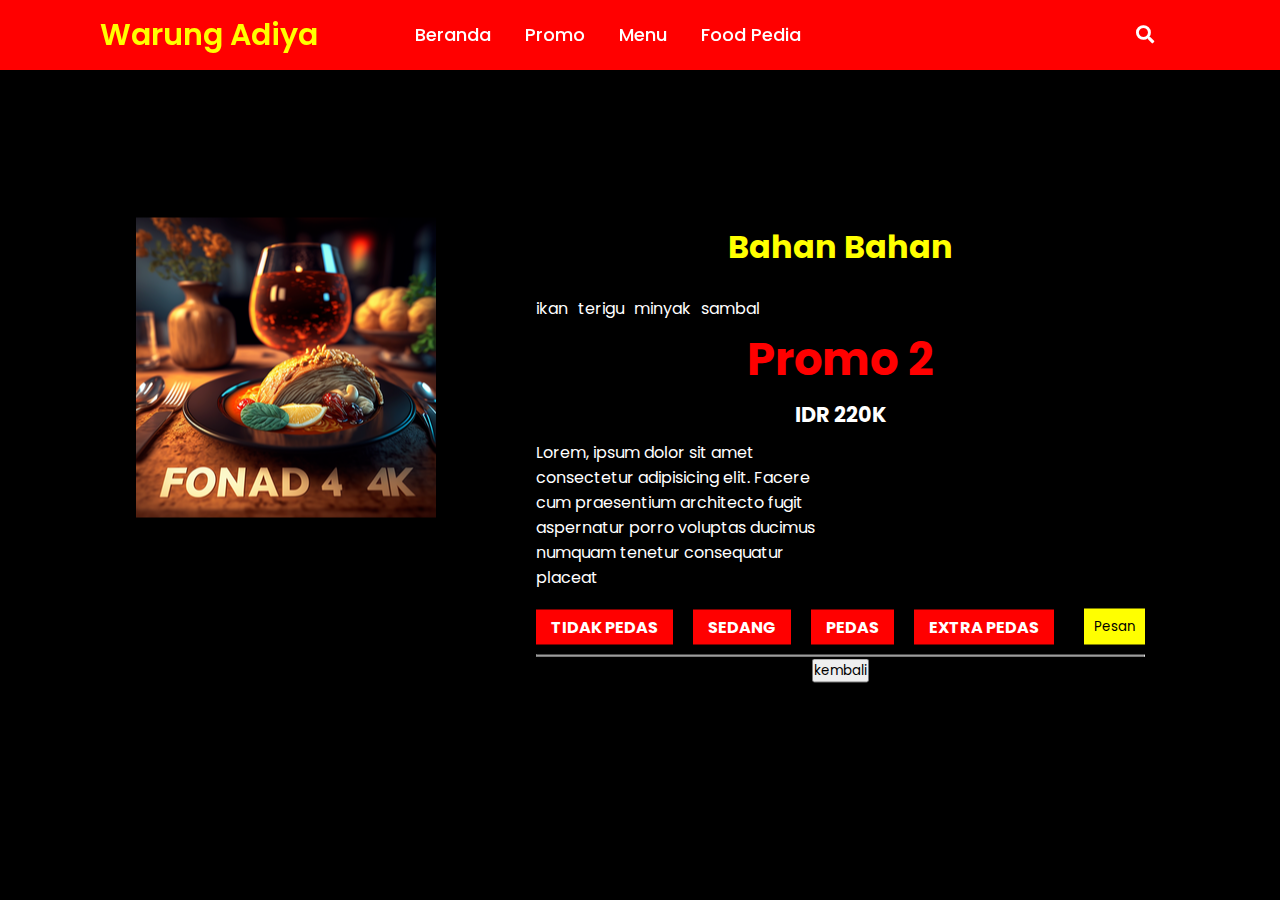
<file: menu/promo/promo2.html>
<!DOCTYPE html>
<html lang="en">
<head>
  <meta charset="UTF-8">
  <meta name="viewport" content="width=device-width, initial-scale=1.0">
  <meta http-equiv="X-UA-Compatible" content="ie=edge">
  <title>Warung Adiya</title>
  <link rel="stylesheet" href="../../css/style.css">
  <link rel="stylesheet" href="https://cdnjs.cloudflare.com/ajax/libs/font-awesome/5.15.3/css/all.min.css"/>

</head>
<body>
  <!-- navbar -->
  <div class="wrapper">
    <nav>
      <input type="checkbox" id="show-search">
      <input type="checkbox" id="show-menu">
      <label for="show-menu" class="menu-icon"><i class="fas fa-bars"></i></label>
      <div class="content">
      <div class="logo"><a href="#">Warung Adiya</a></div>
        <ul class="links">
          <li><a href="../../index.html#home">Beranda</a></li>
          <li><a href="../../index.html#promo">Promo</a></li>
          <li>
            <a href="../menus/index.html" class="desktop-link">Menu</a>
            <input type="checkbox" id="show-services">
            <label for="show-services">Menu</label>
            <ul>
              <li><a href="../menus/index.html#makanan">Makanan</a></li>
              <li><a href="../menus/index.html#minuman">Minuman</a></li>
              <li><a href="../menus/index.html#flashsale">Flashsale</a></li>
              <li>
                <a href="../menus/menubaru.html" class="desktop-link">Menu Baru</a>
                <input type="checkbox" id="show-items">
                <label for="show-items">Menu Baru</label>
                <ul>
                    <li><a href="../menus/menubaru.html#imlek">Imlek</a></li>
                    <li><a href="../menus/menubaru.html#val">Valentine</a></li>
              </ul>
              </li>
            </ul>
          </li>
          <li><a href="../../search/search.html">Food Pedia</a></li>
        </ul>
      </div>
      <label id="search-input" for="show-search" class="search-icon"><i class="fas fa-search"></i></label>
      <form action="" class="search-box" method="post">
        <input id="search" type="search" autocomplete="off" placeholder="Belum aktif karena hanya mementingkan frontend, namun kode sudah dibuat di folder js" required >
        <button type="submit" class="go-icon"><i class="fas fa-long-arrow-alt-right"></i></button>
      </form>
    </nav>
  </div>

  <!-- main -->
  <div class="main" style="color: white; padding: 1rem 9%;">
    <section class="promos">
        <div class="imgcontent">
            <div class="images">
                <img src="../../img/3.png" alt="promo 2">
            </div>
        </div>

        <div class="contenttext">
            <h1>Bahan Bahan</h1>

            <div class="details">
                <ul>
                    <li>ikan</li>
                    <li>terigu</li>
                    <li>minyak</li>
                    <li>sambal</li>
                </ul>
                <h2>Promo 2</h2>
                <span>IDR 220K</span>
                <p>Lorem, ipsum dolor sit amet consectetur adipisicing elit. Facere cum praesentium architecto fugit aspernatur porro voluptas ducimus numquam tenetur consequatur placeat</p>
                
                <div class="tingkat-pedas">
                    <ul class="pedas">
                        <li>Tidak Pedas</li>
                        <li>Sedang</li>
                        <li>Pedas</li>
                        <li>Extra Pedas</li>
                    </ul>

                    <a href="../../pesanmenu.html">
                      <button class="btnfill">Pesan</button>
                    </a>
                </div>
                <hr style="margin-top: 10px;">
                  <a href="../../index.html#promo">
                      <button class="btnfill">kembali</button>
                    </a>
            </div>
        </div>
    </section>
  </div>
    
    


</body>
</html>
</file>
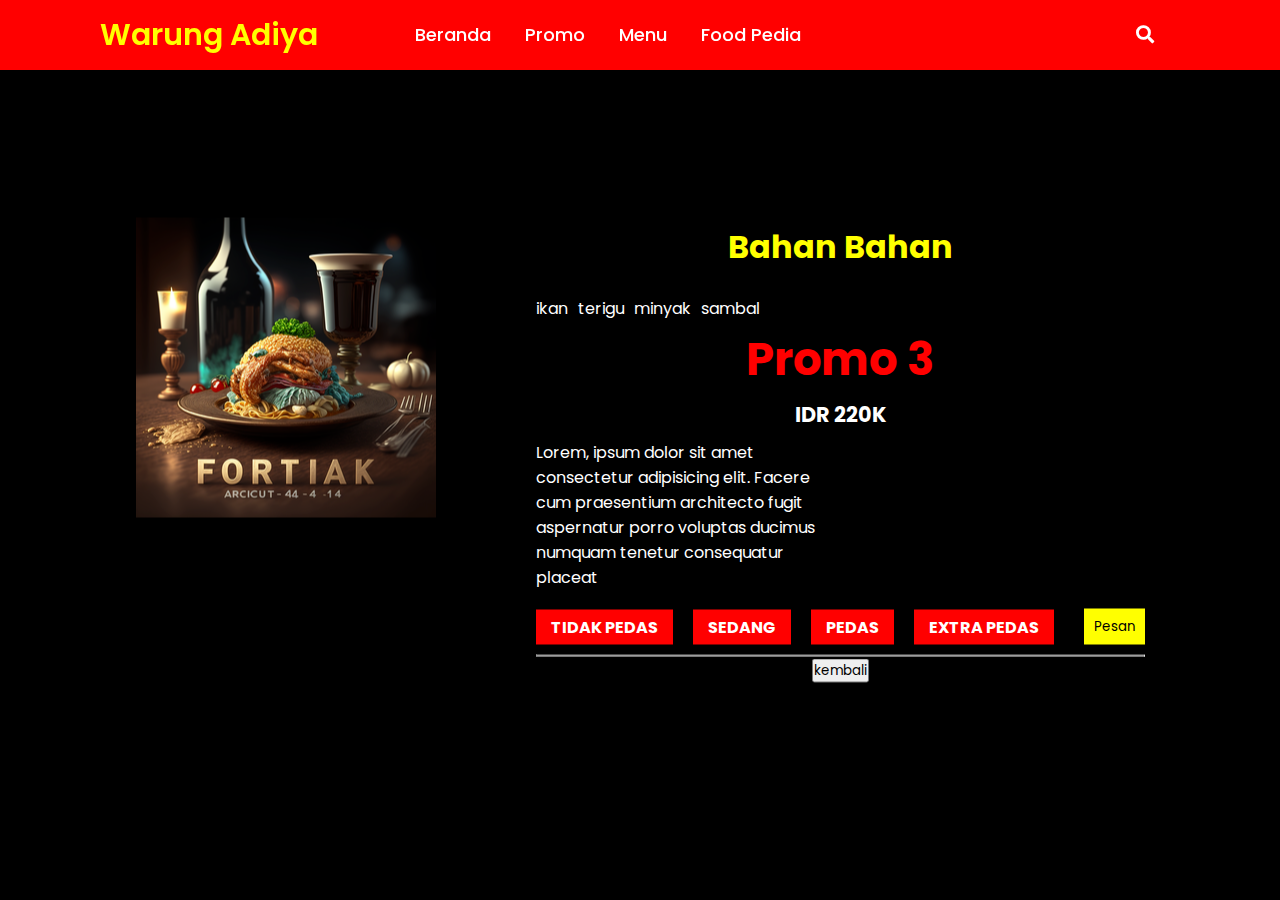
<file: menu/promo/promo3.html>
<!DOCTYPE html>
<html lang="en">
<head>
  <meta charset="UTF-8">
  <meta name="viewport" content="width=device-width, initial-scale=1.0">
  <meta http-equiv="X-UA-Compatible" content="ie=edge">
  <title>Warung Adiya</title>
  <link rel="stylesheet" href="../../css/style.css">
  <link rel="stylesheet" href="https://cdnjs.cloudflare.com/ajax/libs/font-awesome/5.15.3/css/all.min.css"/>

</head>
<body>
  <!-- navbar -->
  <div class="wrapper">
    <nav>
      <input type="checkbox" id="show-search">
      <input type="checkbox" id="show-menu">
      <label for="show-menu" class="menu-icon"><i class="fas fa-bars"></i></label>
      <div class="content">
      <div class="logo"><a href="#">Warung Adiya</a></div>
        <ul class="links">
          <li><a href="../../index.html#home">Beranda</a></li>
          <li><a href="../../index.html#promo">Promo</a></li>
          <li>
            <a href="../menus/index.html" class="desktop-link">Menu</a>
            <input type="checkbox" id="show-services">
            <label for="show-services">Menu</label>
            <ul>
              <li><a href="../menus/index.html#makanan">Makanan</a></li>
              <li><a href="../menus/index.html#minuman">Minuman</a></li>
              <li><a href="../menus/index.html#flashsale">Flashsale</a></li>
              <li>
                <a href="../menus/menubaru.html" class="desktop-link">Menu Baru</a>
                <input type="checkbox" id="show-items">
                <label for="show-items">Menu Baru</label>
                <ul>
                    <li><a href="../menus/menubaru.html#imlek">Imlek</a></li>
                    <li><a href="../menus/menubaru.html#val">Valentine</a></li>
              </ul>
              </li>
            </ul>
          </li>
          <li><a href="../../search/search.html">Food Pedia</a></li>
        </ul>
      </div>
      <label id="search-input" for="show-search" class="search-icon"><i class="fas fa-search"></i></label>
      <form action="" class="search-box" method="post">
        <input id="search" type="search" autocomplete="off" placeholder="Belum aktif karena hanya mementingkan frontend, namun kode sudah dibuat di folder js" required >
        <button type="submit" class="go-icon"><i class="fas fa-long-arrow-alt-right"></i></button>
      </form>
    </nav>
  </div>

  <!-- main -->
  <div class="main" style="color: white; padding: 1rem 9%;">
    <section class="promos">
        <div class="imgcontent">
            <div class="images">
                <img src="../../img/4.png" alt="promo 3">
            </div>
        </div>

        <div class="contenttext">
            <h1>Bahan Bahan</h1>

            <div class="details">
                <ul>
                    <li>ikan</li>
                    <li>terigu</li>
                    <li>minyak</li>
                    <li>sambal</li>
                </ul>
                <h2>Promo 3</h2>
                <span>IDR 220K</span>
                <p>Lorem, ipsum dolor sit amet consectetur adipisicing elit. Facere cum praesentium architecto fugit aspernatur porro voluptas ducimus numquam tenetur consequatur placeat</p>
                
                <div class="tingkat-pedas">
                    <ul class="pedas">
                        <li>Tidak Pedas</li>
                        <li>Sedang</li>
                        <li>Pedas</li>
                        <li>Extra Pedas</li>
                    </ul>

                    <a href="../../pesanmenu.html">
                      <button class="btnfill">Pesan</button>
                    </a>
                </div>
                <hr style="margin-top: 10px;">
                  <a href="../../index.html#promo">
                    <button>kembali</button>
                  </a>
            </div>
        </div>
    </section>
  </div>
    
    


</body>
</html>
</file>
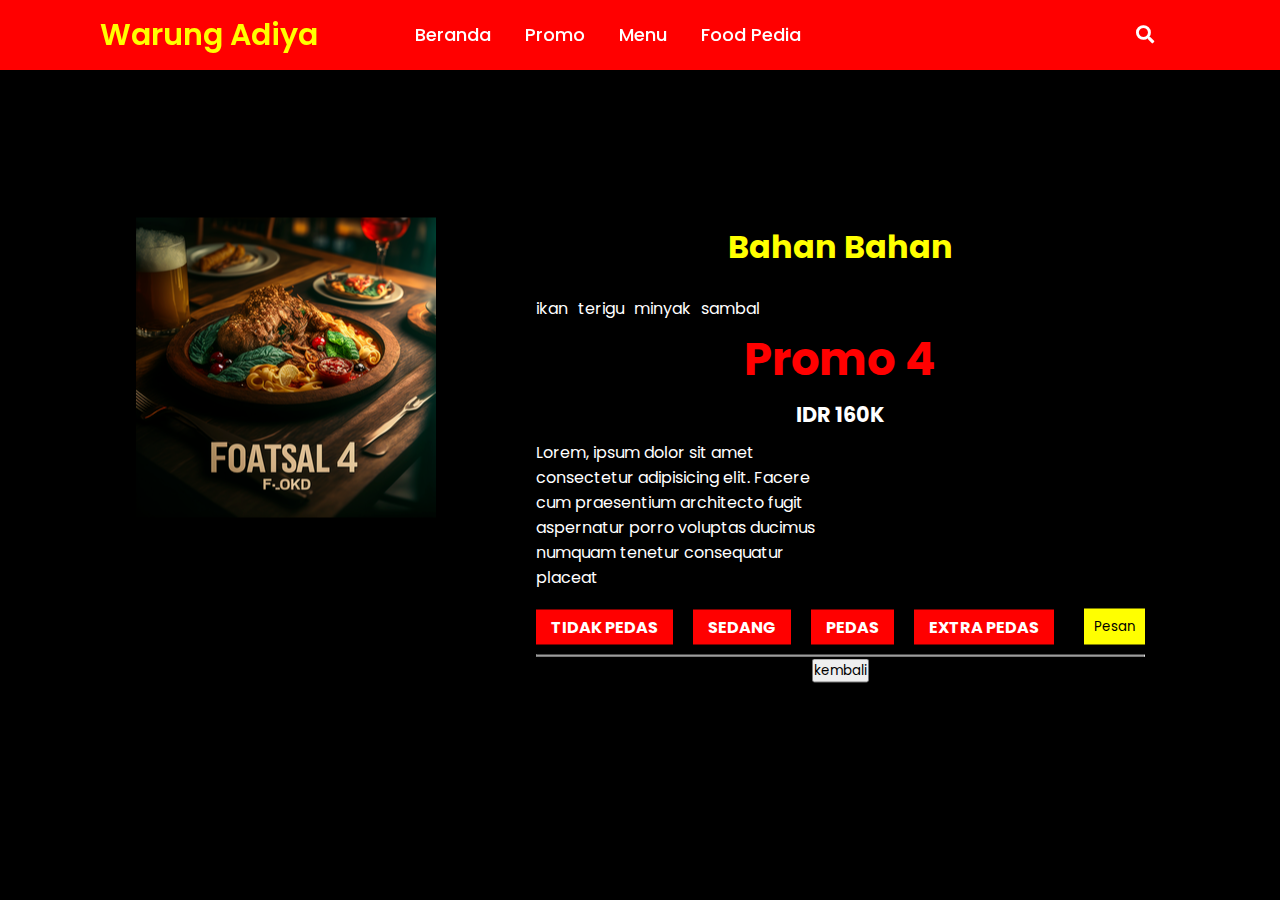
<file: menu/promo/promo4.html>
<!DOCTYPE html>
<html lang="en">
<head>
  <meta charset="UTF-8">
  <meta name="viewport" content="width=device-width, initial-scale=1.0">
  <meta http-equiv="X-UA-Compatible" content="ie=edge">
  <title>Warung Adiya</title>
  <link rel="stylesheet" href="../../css/style.css">
  <link rel="stylesheet" href="https://cdnjs.cloudflare.com/ajax/libs/font-awesome/5.15.3/css/all.min.css"/>

</head>
<body>
  <!-- navbar -->
  <div class="wrapper">
    <nav>
      <input type="checkbox" id="show-search">
      <input type="checkbox" id="show-menu">
      <label for="show-menu" class="menu-icon"><i class="fas fa-bars"></i></label>
      <div class="content">
      <div class="logo"><a href="#">Warung Adiya</a></div>
        <ul class="links">
          <li><a href="../../index.html#home">Beranda</a></li>
          <li><a href="../../index.html#promo">Promo</a></li>
          <li>
            <a href="../menus/index.html" class="desktop-link">Menu</a>
            <input type="checkbox" id="show-services">
            <label for="show-services">Menu</label>
            <ul>
                <li><a href="../menus/index.html#makanan">Makanan</a></li>
                <li><a href="../menus/index.html#minuman">Minuman</a></li>
                <li><a href="../menus/index.html#flashsale">Flashsale</a></li>
                <li>
                  <a href="../menus/menubaru.html" class="desktop-link">Menu Baru</a>
                  <input type="checkbox" id="show-items">
                  <label for="show-items">Menu Baru</label>
                  <ul>
                      <li><a href="../menus/menubaru.html#imlek">Imlek</a></li>
                      <li><a href="../menus/menubaru.html#val">Valentine</a></li>
                </ul>
                </li>
              </ul>
          </li>
          <li><a href="../../search/search.html">Food Pedia</a></li>
        </ul>
      </div>
      <label id="search-input" for="show-search" class="search-icon"><i class="fas fa-search"></i></label>
      <form action="" class="search-box" method="post">
        <input id="search" type="search" autocomplete="off" placeholder="Belum aktif karena hanya mementingkan frontend, namun kode sudah dibuat di folder js" required >
        <button type="submit" class="go-icon"><i class="fas fa-long-arrow-alt-right"></i></button>
      </form>
    </nav>
  </div>

  <!-- main -->
  <div class="main" style="color: white; padding: 1rem 9%;">
    <section class="promos">
        <div class="imgcontent">
            <div class="images">
                <img src="../../img/5.png" alt="promo 4">
            </div>
        </div>

        <div class="contenttext">
            <h1>Bahan Bahan</h1>

            <div class="details">
                <ul>
                    <li>ikan</li>
                    <li>terigu</li>
                    <li>minyak</li>
                    <li>sambal</li>
                </ul>
                <h2>Promo 4</h2>
                <span>IDR 160K</span>
                <p>Lorem, ipsum dolor sit amet consectetur adipisicing elit. Facere cum praesentium architecto fugit aspernatur porro voluptas ducimus numquam tenetur consequatur placeat</p>
                
                <div class="tingkat-pedas">
                    <ul class="pedas">
                        <li>Tidak Pedas</li>
                        <li>Sedang</li>
                        <li>Pedas</li>
                        <li>Extra Pedas</li>
                    </ul>

                    <a href="../../pesanmenu.html">
                      <button class="btnfill">Pesan</button>
                    </a>
                  </div>
                  <hr style="margin-top: 10px;">
                  <a href="../../index.html#promo">
                    <button>kembali</button>
                  </a>
            </div>
        </div>
    </section>
  </div>
    
    


</body>
</html>
</file>
<file: css/style.css>
@import url('https://fonts.googleapis.com/css2?family=Poppins:wght@200;300;400;500;600;700&display=swap');
*{
  margin: 0;
  padding: 0;
  box-sizing: border-box;
  text-decoration: none;
  font-family: 'Poppins', sans-serif;
}

body{
  /* min-height: 2000px; */
  background-color: black;
}
html{
    scroll-behavior:smooth;
}

.wrapper{
  background: red;
  position: fixed;
  width: 100%;
}
.wrapper nav{
  position: relative;
  display: flex;
  max-width: calc(100% - 200px);
  margin: 0 auto;
  height: 70px;
  align-items: center;
  justify-content: space-between;
}
nav .content{
  display: flex;
  align-items: center;
}
nav .content .links{
  margin-left: 80px;
  display: flex;
}
.content .logo a{
  color: yellow;
  font-size: 30px;
  font-weight: 600;
}
.content .links li{
  list-style: none;
  line-height: 70px;
}
.content .links li a,
.content .links li label{
  color: white;
  font-size: 18px;
  font-weight: 500;
  padding: 9px 17px;
  border-radius: 5px;
  transition: all 0.3s ease;
}
.content .links li label{
  display: none;
}
.content .links li a:hover,
.content .links li label:hover{
  background: crimson;
}
.wrapper .search-icon,
.wrapper .menu-icon{
  color: #fff;
  font-size: 18px;
  cursor: pointer;
  line-height: 70px;
  width: 70px;
  text-align: center;
}
.wrapper .menu-icon{
  display: none;
}
.wrapper #show-search:checked ~ .search-icon i::before{
  content: "\f00d";
}

.wrapper .search-box{
  position: absolute;
  height: 100%;
  max-width: calc(100% - 50px);
  width: 100%;
  opacity: 0;
  pointer-events: none;
  transition: all 0.3s ease;
}
.wrapper #show-search:checked ~ .search-box{
  opacity: 1;
  pointer-events: auto;
}

.search-box input{
  width: 100%;
  height: 100%;
  border: none;
  outline: none;
  font-size: 17px;
  color: #fff;
  background: red;
  padding: 0 100px 0 15px;
}
.search-box input::placeholder{
  color: #f2f2f2;
}
.search-box .go-icon{
  position: absolute;
  right: 10px;
  top: 50%;
  transform: translateY(-50%);
  line-height: 60px;
  width: 70px;
  background: red;
  border: none;
  outline: none;
  color: white;
  font-size: 20px;
  cursor: pointer;
}
.wrapper input[type="checkbox"]{
  display: none;
}

/* Dropdown Menu code start */
.content .links ul{
  position: absolute;
  background: red;
  top: 80px;
  z-index: -1;
  opacity: 0;
  visibility: hidden;
}
.content .links li:hover > ul{
  top: 70px;
  opacity: 1;
  visibility: visible;
  transition: all 0.3s ease;
}
.content .links ul li a{
  display: block;
  width: 100%;
  line-height: 30px;
  border-radius: 0px!important;
}
.content .links ul ul{
  position: absolute;
  top: 0;
  right: calc(-100% + 8px);
}
.content .links ul li{
  position: relative;
}
.content .links ul li:hover ul{
  top: 0;
}



/* beranda */
.hero {
  min-height: 100vh;
  margin-top: 40rem;
  display: flex;
  align-items: center;
  background-image: url('../img/1.jpg');
  background-repeat: no-repeat;
  background-size: cover;
  background-position: center;
  position: relative;
}

.hero::after{
  content: '';
  display: block;
  position: absolute;
  width: 100%;
  height: 25%;
  bottom: 0;
  background: linear-gradient(0deg,rgba(1,1,3,1)8%, rgba(255, 0, 0, 0)55%);
}

.hero .content{
  padding: 1.4rem 7%;
  max-width: 60rem;
  text-align: left;
}

.hero .content h1{
  font-size:4em;
  color: #fff;
  text-shadow: 1px 1px 3px rgba(1,1,3,0.5);
  line-height: 1;
}

.hero .content h1 span {
  color: yellow;
}

.hero .content p {
  font-size: 1.6rem;
  color: white;
  margin-top: 0.5rem;
  line-height: 1.4;
  font-weight: 100;
  text-shadow: 1px 1px 3px rgba(1,1,3,0.5);
}

.hero .content .cta {
  margin-top: 1rem;
  display: inline-block;
  padding: 1rem 3rem;
  font-size: 1.4rem;
  color: white;
  background-color: crimson;
  border-radius: 0.5rem;
  box-shadow: 1px 1px 3px rgba(1,1,3,0.5);
}

/* promo */
.promo{
  padding: 8rem 7% 1.4rem;
  color: #fff;
}

.promo h2{
  text-align: center;
  font-size: 2.6rem;
  margin-bottom: 1rem;
}

.promo a{
  color: white;
}

.promo span{
  color: yellow;
}

.promo p{
  text-align: center;
  font-size: 1.rem;
  font-weight: 100;
  line-height: 1.6;
}

.promo del{
  text-decoration: line-through;
}

.promo .row{
  display: flex;
  flex-wrap: wrap;
  margin-top: 5rem;
  justify-content: center;
}

.promo .row .promo-card {
  text-align: center;
}

.promo .row .promo-card img{
  border-radius: 50%;
  width: 70%;
}

.promo .row .promo-title{
  margin: 1.5rem auto 0.5rem;
}

/* isi promo */
.promos{
  display: flex;
  justify-content: center;
  gap: 100px;
  flex-wrap: wrap;
}

.promos .images{
  max-width: 300px;
  max-height: 400px;
}

.promos .images img {
  width: 100%;
  height: 100%;
}

.promos .images:hover img{
  transform: scale(1.1);
  -webkit-transform: scale(1.1);
  -moz-transform: scale(1.1);
  -ms-transform: scale(1.1);
  -o-transform: scale(1.1);
  transition: 1s;
  -webkit-transition: 1s;
  -moz-transition: 1s;
  -ms-transition: 1s;
  -o-transition: 1s;
}

.promos h1{
  color: yellow;
  display: inline-block;
  padding: 5px;
  text-transform: capitalize;
}

.contenttext .details ul{
  display: flex;
  margin-top: 20px;
  gap: 10px;
  flex-wrap: wrap;
  list-style: none;
}

.contenttext p{
  max-width: 300px;
  margin-top: 10px;
  text-align: left;
}

.contenttext h2{
  margin-top: 20px;
  text-transform: capitalize;
  color: red;
  margin-bottom: 10px;
}

.contenttext span{
  font-size: 1.3rem;
  font-weight: bolder;
  color: white;
}

.contenttext .tingkat-pedas{
  display: flex;
  gap: 30px;
  align-items: flex-end;
  justify-content: center;
  flex-wrap: wrap;
}

.contenttext .tingkat-pedas .pedas{
  display: flex;
  gap: 20px;
  list-style: none;
  text-transform: uppercase;
  flex-wrap: wrap;
  margin-top: 20px;
  justify-content: center;
}

.contenttext .tingkat-pedas .pedas li{
  background-color: red;
  padding: 5px 15px;
  cursor: pointer;
  transition: 1s;
  -webkit-transition: 1s;
  -moz-transition: 1s;
  -ms-transition: 1s;
  -o-transition: 1s;
  font-weight: bolder;
}

.contenttext .tingkat-pedas .pedas li:hover{
  transform: scale(1.1);
  -webkit-transform: scale(1.1);
  -moz-transform: scale(1.1);
  -ms-transform: scale(1.1);
  -o-transform: scale(1.1);
  transition: 1s;
  -webkit-transition: 1s;
  -moz-transition: 1s;
  -ms-transition: 1s;
  -o-transition: 1s;
}

.contenttext .tingkat-pedas .btnfill{
  background: yellow;
  padding: 8px 10px;
  text-transform: capitalize;
  outline: none;
  border: none;
  transition: 1s;
  -webkit-transition: 1s;
  -moz-transition: 1s;
  -ms-transition: 1s;
  -o-transition: 1s;
}

.contenttext .tingkat-pedas .btnfill:hover{
  transform: scale(1.1);
  -webkit-transform: scale(1.1);
  -moz-transform: scale(1.1);
  -ms-transform: scale(1.1);
  -o-transform: scale(1.1);
  border-radius: 10px;
  -webkit-border-radius: 10px;
  -moz-border-radius: 10px;
  -ms-border-radius: 10px;
  -o-border-radius: 10px;
  transition: 1s;
  -webkit-transition: 1s;
  -moz-transition: 1s;
  -ms-transition: 1s;
  -o-transition: 1s;
}

/* menus */
.option{
  margin-top: 220rem;
}

.option .sub-heading {
  text-align: center;
  color:yellow;
  font-size: 4rem;
}

.option .heading {
  text-align: center;
  color: red;
  font-size: 2rem;
  padding-bottom: 2rem;
}

.option .btn {
  margin-top: 1rem;
  display: inline-block;
  font-size: 1.7rem;
  color: #fff;
  background: red;
  border-radius: .5rem;
  cursor: pointer;
  padding: .8rem 3rem;
}

.option .btn:hover {
  background: crimson;
}


.option .box-container {
  display: grid;
  grid-template-columns: repeat(auto-fit, minmax(28rem, 1fr));
  gap: 1.5rem;
}

.option .box-container .box {
  padding: 2.5rem;
  background: #fff;
  border-radius: .5rem;
  border: .1rem solid rgba(0, 0, 0, .2);
  box-shadow: 0.5rem 1.5rem rgba(0, 0, 0, .1);
  position: relative;
  overflow: hidden;
  text-align: center;
}

.option .box-container .box img {
  height: 17rem;
  margin: 1rem 0;
}

.option .box-container .box h3 {
  color: black;
  font-size: 2.5rem;
}

.option .box-container .box .stars {
  padding: 1rem 0;
}

.option .box-container .box .stars i {
  font-size: 1.7rem;
  color: green;
}

.option .box-container .box span {
  color: green;
  font-weight: bolder;
  margin-right: 1rem;
  font-size: 2.5rem;
}

.menus .btn {
  margin-top: 1rem;
  display: inline-block;
  font-size: 1.7rem;
  color: #fff;
  background: red;
  border-radius: .5rem;
  cursor: pointer;
  padding: .8rem 3rem;
}

.menus .btn:hover {
  background: crimson;
  letter-spacing: .1rem;
}

.menus .sub-heading {
  text-align: center;
  color:yellow;
  font-size: 4rem;
  padding-top: 1rem;
}

.menus .heading {
  text-align: center;
  color: red;
  font-size: 2rem;
  padding-bottom: 2rem;
}

.menus .box-container {
  display: grid;
  grid-template-columns: repeat(auto-fit, minmax(30rem, 1fr));
  gap: 1.5rem;
}

.menus .box-container .box {
  background: #fff;
  border: .1rem solid rgba(0, 0, 0, .2);
  border-radius: .5rem;
  box-shadow: 0.5rem 1.5rem rgba(0, 0, 0, .1);
}

.menus .box-container .box .image {
  height: 25rem;
  width: 100%;
  padding: 1.5rem;
  overflow: hidden;
  position: relative;
}

.menus .box-container .box .image img {
  height: 100%;
  width: 100%;
  border-radius: .5rem;
  object-fit: cover;
}

.menus .box-container .box .content {
  padding: 2rem;
  padding-top: 0;
}

.menus .box-container .box .content .stars {
  padding-bottom: 1rem;
}

.menus .box-container .box .content .stars i {
  font-size: 1.7rem;
  color: green;
}

.menus .box-container .box .content h3 {
  color: black;
  font-size: 2.5rem;
}

.menus .box-container .box .content p {
  color: navy;
  font-size: 1.6rem;
  padding: .5rem 0;
  line-height: 1.5;
}

.menus .box-container .box .content .price {
  color: green;
  margin-left: 1rem;
  font-size: 2.5rem;
}

/* menu lain */
.option-menu{
  margin-top: 25rem;
}

.option-menu .sub-heading {
  text-align: center;
  color:yellow;
  font-size: 4rem;
}

.option-menu .heading {
  text-align: center;
  color: red;
  font-size: 2rem;
  padding-bottom: 2rem;
}

.option-menu .btn {
  margin-top: 1rem;
  display: inline-block;
  font-size: 1.7rem;
  color: #fff;
  background: red;
  border-radius: .5rem;
  cursor: pointer;
  padding: .8rem 3rem;
}

.option-menu .btn:hover {
  background: crimson;
}


.option-menu .box-container {
  display: grid;
  grid-template-columns: repeat(auto-fit, minmax(28rem, 1fr));
  gap: 1.5rem;
}

.option-menu .box-container .box {
  padding: 2.5rem;
  background: #fff;
  border-radius: .5rem;
  border: .1rem solid rgba(0, 0, 0, .2);
  box-shadow: 0.5rem 1.5rem rgba(0, 0, 0, .1);
  position: relative;
  overflow: hidden;
  text-align: center;
}

.option-menu .box-container .box img {
  height: 17rem;
  margin: 1rem 0;
}

.option-menu .box-container .box h3 {
  color: black;
  font-size: 2.5rem;
}

.option-menu .box-container .box .stars {
  padding: 1rem 0;
}

.option-menu .box-container .box .stars i {
  font-size: 1.7rem;
  color: green;
}

.option-menu .box-container .box span {
  color: green;
  font-weight: bolder;
  margin-right: 1rem;
  font-size: 2.5rem;
}

.menus-baru .sub-heading {
  text-align: center;
  color:yellow;
  font-size: 4rem;
  padding-top: 1rem;
}

.menus-baru .heading {
  text-align: center;
  color: red;
  font-size: 2rem;
  padding-bottom: 2rem;
}

/* pesanmenu */
.container {
  position: relative;
  width: 100%;
  min-height: 100vh;
  padding: 2rem;
  background-color: black;
  overflow: hidden;
  display: flex;
  align-items: center;
  justify-content: center;
}

.form {
  width: 100%;
  max-width: 820px;
  background-color: red;
  border-radius: 10px;
  box-shadow: 0 0 20px 1px rgba(0, 0, 0, 0.1);
  z-index: 1000;
  overflow: hidden;
  display: grid;
  grid-template-columns: repeat(2, 1fr);
}

.contact-form {
  background-color: yellow;
  position: relative;
}

.circle {
  border-radius: 50%;
  background: linear-gradient(135deg, transparent 20%, #149279);
  position: absolute;
}

.circle.one {
  width: 130px;
  height: 130px;
  top: 130px;
  right: -40px;
}

.circle.two {
  width: 80px;
  height: 80px;
  top: 10px;
  right: 30px;
}

.contact-form:before {
  content: "";
  position: absolute;
  width: 26px;
  height: 26px;
  background-color: yellow;
  transform: rotate(45deg);
  top: 50px;
  left: -13px;
}

form {
  padding: 2.3rem 2.2rem;
  z-index: 10;
  overflow: hidden;
  position: relative;
}

.title {
  color: black;
  font-weight: 500;
  font-size: 1.5rem;
  line-height: 1;
  margin-bottom: 0.7rem;
}

.input-container {
  position: relative;
  margin: 1rem 0;
}

.input {
  width: 100%;
  outline: none;
  border: 2px solid black;
  background: none;
  padding: 0.6rem 1.2rem;
  color: black;
  font-weight: 500;
  font-size: 0.95rem;
  letter-spacing: 0.5px;
  border-radius: 25px;
  transition: 0.3s;
}

textarea.input {
  padding: 0.8rem 1.2rem;
  min-height: 150px;
  border-radius: 22px;
  resize: none;
  overflow-y: auto;
}

.input-container label {
  position: absolute;
  top: 50%;
  left: 15px;
  transform: translateY(-50%);
  padding: 0 0.4rem;
  color: black;
  font-size: 0.9rem;
  font-weight: 400;
  pointer-events: none;
  z-index: 1000;
  transition: 0.5s;
}

.input-container.textarea label {
  top: 1rem;
  transform: translateY(0);
}

.btn {
  padding: 0.6rem 1.3rem;
  background-color: red;
  border: 2px solid black;
  font-size: 0.95rem;
  color: white;
  line-height: 1;
  border-radius: 25px;
  outline: none;
  cursor: pointer;
  transition: 0.3s;
  margin: 0;
}

.btn:hover {
  background-color: transparent;
  color: crimson;
}

.input-container span {
  position: absolute;
  top: 0;
  left: 25px;
  transform: translateY(-50%);
  font-size: 0.8rem;
  padding: 0 0.4rem;
  color: transparent;
  pointer-events: none;
  z-index: 500;
}

.input-container span:before,
.input-container span:after {
  content: "";
  position: absolute;
  width: 10%;
  opacity: 0;
  transition: 0.3s;
  height: 5px;
  background-color: yellow;
  top: 50%;
  transform: translateY(-50%);
}

.input-container span:before {
  left: 50%;
}

.input-container span:after {
  right: 50%;
}

.input-container.focus label {
  top: 0;
  transform: translateY(-50%);
  left: 25px;
  font-size: 0.8rem;
}

.input-container.focus span:before,
.input-container.focus span:after {
  width: 50%;
  opacity: 1;
}

.contact-info {
  padding: 2.3rem 2.2rem;
  position: relative;
  text-align: left;
}

.contact-info .title {
  color: white;
}

.text {
  color: #333;
  margin: 1.5rem 0 2rem 0;
}

.information {
  display: flex;
  color: white;
  margin: 0.7rem 0;
  align-items: center;
  font-size: 0.95rem;
}

.icon {
  width: 28px;
  margin-right: 0.7rem;
}

.social-media {
  padding: 2rem 0 0 0;
}

.social-media p {
  color: white;
}

.social-icons {
  display: flex;
  margin-top: 0.5rem;
}

.social-icons a {
  width: 35px;
  height: 35px;
  border-radius: 5px;
  background: linear-gradient(45deg, #1abc9c, #149279);
  color: #fff;
  text-align: center;
  line-height: 35px;
  margin-right: 0.5rem;
  transition: 0.3s;
}

.social-icons a:hover {
  transform: scale(1.05);
}

.contact-info:before {
  content: "";
  position: absolute;
  width: 110px;
  height: 100px;
  border: 22px solid white;
  border-radius: 50%;
  bottom: -77px;
  right: 50px;
  opacity: 0.3;
}

.big-circle {
  position: absolute;
  width: 500px;
  height: 500px;
  border-radius: 50%;
  background: linear-gradient(to bottom, #1cd4af, #159b80);
  bottom: 50%;
  right: 50%;
  transform: translate(-40%, 38%);
}

.big-circle:after {
  content: "";
  position: absolute;
  width: 360px;
  height: 360px;
  background-color: #fafafa;
  border-radius: 50%;
  top: calc(50% - 180px);
  left: calc(50% - 180px);
}

.square {
  position: absolute;
  height: 400px;
  top: 50%;
  left: 50%;
  transform: translate(181%, 11%);
  opacity: 0.2;
}

/* fpedia */
.containerf{
  min-height: 100vh;
}

.containerf .meal-wrapper{
  max-width: 1280px;
  margin: 0 auto;
  padding: 2rem;
  background: red;
  text-align: center;
}
.containerf .meal-search{
  margin: 2rem 0;
}
.containerf .meal-search cite{
  font-size: 1rem;
}
.containerf .meal-search-box{
  margin: 1.2rem 0;
  display: flex;
  align-items: stretch;
}
.containerf .search-control,
.search-btn{
  width: 100%;
}
.containerf .search-control{
  padding: 0 1rem;
  font-size: 1.1rem;
  font-family: inherit;
  outline: 0;
  border: 1px solid #d65108;
  color: #d65108;
  border-top-left-radius: 2rem;
  border-bottom-left-radius: 2rem;
}
.search-control::placeholder{
  color: #d65108;
}
.containerf .search-btn{
  width: 55px;
  height: 55px;
  font-size: 1.8rem;
  background: #d65108;
  color: #fff;
  border: none;
  border-top-right-radius: 2rem;
  border-bottom-right-radius: 2rem;
  transition: all 0.4s linear;
  -webkit-transition: all 0.4s linear;
  -moz-transition: all 0.4s linear;
  -ms-transition: all 0.4s linear;
  -o-transition: all 0.4s linear;
}
.containerf .search-btn:hover{
  background: #b54507;
}
.containerf .meal-result{
  margin-top: 4rem;
}
.containerf #meal{
  margin: 2.4rem 0;
}
.containerf .meal-item{
  border-radius: 1rem;
  -webkit-border-radius: 1rem;
  -moz-border-radius: 1rem;
  -ms-border-radius: 1rem;
  -o-border-radius: 1rem;
  overflow: hidden;
  box-shadow: 0 4px 21px -12px rgba(0, 0, 0, 0.79);
  margin: 2rem 0;
}
.containerf .meal-img img{
  width: 100%;
  display: block;
}
.containerf .meal-name{
  padding: 1.5rem 0.5rem;
}
.containerf .meal-name h3{
  font-size: 1.4rem;
}
.containerf .recipe-btn{
  text-decoration: none;
  color: #fff;
  background: #d65108;
  font-weight: 500;
  font-size: 1.1rem;
  padding: 0.75rem 0;
  display: block;
  width: 175px;
  margin: 1rem auto;
  border-radius: 2rem;
  -webkit-border-radius: 2rem;
  -moz-border-radius: 2rem;
  -ms-border-radius: 2rem;
  -o-border-radius: 2rem;
  transition: all 0.4s linear;
  -webkit-transition: all 0.4s linear;
  -moz-transition: all 0.4s linear;
  -ms-transition: all 0.4s linear;
  -o-transition: all 0.4s linear;
}
.containerf .recipe-btn:hover{
  background: #b54507;
}

/* meal details */
.containerf .meal-details{
  position: fixed;
  top: 50%;
  left: 50%;
  transform: translate(-50%, -50%);
  -webkit-transform: translate(-50%, -50%);
  -moz-transform: translate(-50%, -50%);
  -ms-transform: translate(-50%, -50%);
  -o-transform: translate(-50%, -50%);
  color: #fff;
  background: #d65108;
  border-radius: 1rem;
  -webkit-border-radius: 1rem;
  -moz-border-radius: 1rem;
  -ms-border-radius: 1rem;
  -o-border-radius: 1rem;
  width: 90%;
  height: 90%;
  overflow-y: scroll;
  display: none;
  padding: 2rem 0;
}
.containerf .meal-details::-webkit-scrollbar{
  width: 10px;
}
v.containerf .meal-details::-webkit-scrollbar-thumb{
  background: #f0f0f0;
  border-radius: 2rem;
  -webkit-border-radius: 2rem;
  -moz-border-radius: 2rem;
  -ms-border-radius: 2rem;
  -o-border-radius: 2rem;
}


/* js related */
.containerf .showRecipe{
  display: block;
}

.containerf .meal-details-content{
  margin: 2rem;
}
.containerf .meal-details-content p:not(.recipe-category){
  padding: 1rem 0;
}
.containerf .recipe-close-btn{
  position: absolute;
  right: 2rem;
  top: 2rem;
  font-size: 1.8rem;
  background: #fff;
  border: none;
  width: 35px;
  height: 35px;
  border-radius: 50%;
  -webkit-border-radius: 50%;
  -moz-border-radius: 50%;
  -ms-border-radius: 50%;
  -o-border-radius: 50%;
  display: flex;
  align-items: center;
  justify-content: center;
  opacity: 0.9;
}
.containerf .recipe-title{
  letter-spacing: 1px;
  padding-bottom: 1rem;
}
.containerf .recipe-category{
  background: #fff;
  font-weight: 600;
  color: #d65108;
  display: inline-block;
  padding: 0.2rem 0.5rem;
  border-radius: 0.3rem;
  -webkit-border-radius: 0.3rem;
  -moz-border-radius: 0.3rem;
  -ms-border-radius: 0.3rem;
  -o-border-radius: 0.3rem;
}
.containerf .recipe-category{
  background: #fff;
  font-weight: 600;
  color: #d65108;
  display: inline-block;
  padding: 0.2rem 0.5rem;
  border-radius: 0.3rem;
  -webkit-border-radius: 0.3rem;
  -moz-border-radius: 0.3rem;
  -ms-border-radius: 0.3rem;
  -o-border-radius: 0.3rem;
}
.containerf .recipe-instruct{
  padding: 1rem 0;
}
.containerf .recipe-meal-img img{
  width: 100px;
  height: 100px;
  border-radius: 50%;
  -webkit-border-radius: 50%;
  -moz-border-radius: 50%;
  -ms-border-radius: 50%;
  -o-border-radius: 50%;
  margin: 0 auto;
  display: block;
}
.containerf .recipe-link{
  margin: 1.4rem 0;
}
.containerf .recipe-link a{
  color: #fff;
  font-size: 1.2rem;
  font-weight: 700;
  transition: all 0.4s linear;
  -webkit-transition: all 0.4s linear;
  -moz-transition: all 0.4s linear;
  -ms-transition: all 0.4s linear;
  -o-transition: all 0.4s linear;
}
.containerf .recipe-link a:hover{
  opacity: 0.8;
}


/*  */
.containerf .notFound{
  grid-template-columns: 1fr!important;
  color: #d65108;
  font-size: 1.8rem;
  font-weight: 600;
  width: 100%;
}

/* Responsive code start */
@media screen and (max-width: 1250px){
  .wrapper nav{
    max-width: 100%;
    padding: 0 20px;
  }
  nav .content .links{
    margin-left: 30px;
  }
  .content .links li a{
    padding: 8px 13px;
  }
  .wrapper .search-box{
    max-width: calc(100% - 100px);
  }
  .wrapper .search-box input{
    padding: 0 100px 0 15px;
  }
}

@media screen and (max-width: 900px){
  .wrapper .menu-icon{
    display: block;
  }
  .wrapper #show-menu:checked ~ .menu-icon i::before{
    content: "\f00d";
  }
  nav .content .links{
    display: block;
    position: fixed;
    background: #14181f;
    height: 100%;
    width: 100%;
    top: 70px;
    left: -100%;
    margin-left: 0;
    max-width: 350px;
    overflow-y: auto;
    padding-bottom: 100px;
    transition: all 0.3s ease;
  }
  nav #show-menu:checked ~ .content .links{
    left: 0%;
  }
  .content .links li{
    margin: 15px 20px;
  }
  .content .links li a,
  .content .links li label{
    line-height: 40px;
    font-size: 20px;
    display: block;
    padding: 8px 18px;
    cursor: pointer;
  }
  .content .links li a.desktop-link{
    display: none;
  }

  /* dropdown responsive code start */
  .content .links ul,
  .content .links ul ul{
    position: static;
    opacity: 1;
    visibility: visible;
    background: none;
    max-height: 0px;
    overflow: hidden;
  }
  .content .links #show-features:checked ~ ul,
  .content .links #show-services:checked ~ ul,
  .content .links #show-items:checked ~ ul{
    max-height: 100vh;
  }
  .content .links ul li{
    margin: 7px 20px;
  }
  .content .links ul li a{
    font-size: 18px;
    line-height: 30px;
    border-radius: 5px!important;
  }

  .promos{
    margin-top: 10rem;
  }

  .option-menu{
    margin-top: 75rem;
  }

  .option-pesan{
    margin-top: 40rem;
  }

  .container .form {
    grid-template-columns: 1fr;
  }

  .container .contact-info:before {
    bottom: initial;
    top: -75px;
    right: 65px;
    transform: scale(0.95);
  }

  .container .contact-form:before {
    top: -13px;
    left: initial;
    right: 70px;
  }

  .container .square {
    transform: translate(140%, 43%);
    height: 350px;
  }

  .container .big-circle {
    bottom: 75%;
    transform: scale(0.9) translate(-40%, 30%);
    right: 50%;
  }

  .container .text {
    margin: 1rem 0 1.5rem 0;
  }

  .container .social-media {
    padding: 1.5rem 0 0 0;
  }

}

@media (max-width: 400px){
  html{
    font-size: 60%;
  }
  .wrapper nav{
    padding: 0 10px;
  }
  .content .logo a{
    font-size: 27px;
  }
  .wrapper .search-box{
    max-width: calc(100% - 70px);
  }
  .wrapper .search-box .go-icon{
    width: 30px;
    right: 0;
  }
  .wrapper .search-box input{
    padding-right: 30px;
  }

  .hero{
    margin-top: 160rem;
  }

  .promo p{
    font-size: 2rem;
  }
  
  .promo .promo-title{
    font-size: 2rem;
  }

  .promo .promo-price{
    font-size: 1.5rem;
    padding-bottom: 20px;
  }

  .contenttext{
    margin-top: -45px;
    text-align: center;
  }

  .contenttext .details ul{
    justify-content: center;
  }

  .promos{
    margin-top: 40rem;
  }
  
  .contenttext p{
    text-align: center;
  }

  .option{
    margin-top: 380rem;
  }

  .option-menu{
    margin-top: 100rem;
  }

  .container {
    padding: 1.5rem;
  }

  .container .contact-info:before {
    display: none;
  }

  .container .square,
  .big-circle {
    display: none;
  }

  .container form,
  .contact-info {
    padding: 1.7rem 1.6rem;
  }

  .container .text,
  .information,
  .social-media p {
    font-size: 0.8rem;
  }

  .container .title {
    font-size: 1.15rem;
  }

  .container .social-icons a {
    width: 30px;
    height: 30px;
    line-height: 30px;
  }

  .container .icon {
    width: 23px;
  }

  .container .input {
    padding: 0.45rem 1.2rem;
  }

  .container .btn {
    padding: 0.45rem 1.2rem;
  }

}

.main{
  position: absolute;
  top: 50%;
  left: 50%;
  width: 100%;
  z-index: -1;
  padding: 0 20px;
  text-align: center;
  transform: translate(-50%, -50%);
}
.main h2{
  font-size: 45px;
  margin: 5px 0;
}
</file>
<file: search/style.css>
@import url('https://fonts.googleapis.com/css2?family=Poppins:wght@200;300;400;500;600;700;800;900&display=swap');

*{
    padding: 0;
    margin: 0;
    box-sizing: border-box;
}
:root{
    --tenne-tawny: #d65108;
    --tenne-tawny-dark: #b54507;
}
body{
    font-weight: 300;
    font-size: 1.05rem;
    line-height: 1.6;
    font-family: 'Poppins', sans-serif;
}

/*  */
.btn{
    font-family: inherit;
    cursor: pointer;
    outline: 0;
    font-size: 1.05rem;
}
.text{
    opacity: 0.8;
}
.title{
    font-size: 2rem;
    margin-bottom: 1rem;
    color: red;
}

a{
    margin-top: 1rem;
    display: inline-block;
    padding: 1rem 3rem;
    font-size: 1.4rem;
    color: white;
    background-color: red;
    border-radius: 0.5rem;
    box-shadow: 1px 1px 3px rgba(1,1,3,0.5);
}

/*  */
.containerf{
    min-height: 100vh;
}
.meal-wrapper{
    max-width: 1280px;
    margin: 0 auto;
    padding: 2rem;
    background: black;
    text-align: center;
}
.meal-search{
    margin: 2rem 0;
}
.meal-search cite{
    font-size: 1rem;
}
.meal-search-box{
    margin: 1.2rem 0;
    display: flex;
    align-items: stretch;
}
.search-control,
.search-btn{
    width: 100%;
}
.search-control{
    padding: 0 1rem;
    font-size: 1.1rem;
    font-family: inherit;
    outline: 0;
    border: 1px solid red;
    color: red;
    border-top-left-radius: 2rem;
    border-bottom-left-radius: 2rem;
}
.search-control::placeholder{
    color: red;
}
.search-btn{
    width: 55px;
    height: 55px;
    font-size: 1.8rem;
    background: red;
    color: #fff;
    border: none;
    border-top-right-radius: 2rem;
    border-bottom-right-radius: 2rem;
    transition: all 0.4s linear;
    -webkit-transition: all 0.4s linear;
    -moz-transition: all 0.4s linear;
    -ms-transition: all 0.4s linear;
    -o-transition: all 0.4s linear;
}
.search-btn:hover{
    background: crimson;
}
.meal-result{
    margin-top: 4rem;
}
#meal{
    margin: 2.4rem 0;
}
.meal-item{
    border-radius: 1rem;
    -webkit-border-radius: 1rem;
    -moz-border-radius: 1rem;
    -ms-border-radius: 1rem;
    -o-border-radius: 1rem;
    overflow: hidden;
    box-shadow: 0 4px 21px -12px rgba(0, 0, 0, 0.79);
    margin: 2rem 0;
}
.meal-img img{
    width: 100%;
    display: block;
}
.meal-name{
    padding: 1.5rem 0.5rem;
}
.meal-name h3{
    font-size: 1.4rem;
}
.recipe-btn{
    text-decoration: none;
    color: #fff;
    background: red;
    font-weight: 500;
    font-size: 1.1rem;
    padding: 0.75rem 0;
    display: block;
    width: 175px;
    margin: 1rem auto;
    border-radius: 2rem;
    -webkit-border-radius: 2rem;
    -moz-border-radius: 2rem;
    -ms-border-radius: 2rem;
    -o-border-radius: 2rem;
    transition: all 0.4s linear;
    -webkit-transition: all 0.4s linear;
    -moz-transition: all 0.4s linear;
    -ms-transition: all 0.4s linear;
    -o-transition: all 0.4s linear;
}
.recipe-btn:hover{
    background: crimson;
}

/* meal details */
.meal-details{
    position: fixed;
    top: 50%;
    left: 50%;
    transform: translate(-50%, -50%);
    -webkit-transform: translate(-50%, -50%);
    -moz-transform: translate(-50%, -50%);
    -ms-transform: translate(-50%, -50%);
    -o-transform: translate(-50%, -50%);
    color: #fff;
    background: red;
    border-radius: 1rem;
    -webkit-border-radius: 1rem;
    -moz-border-radius: 1rem;
    -ms-border-radius: 1rem;
    -o-border-radius: 1rem;
    width: 90%;
    height: 90%;
    overflow-y: scroll;
    display: none;
    padding: 2rem 0;
}
.meal-details::-webkit-scrollbar{
    width: 10px;
}
.meal-details::-webkit-scrollbar-thumb{
    background: #f0f0f0;
    border-radius: 2rem;
    -webkit-border-radius: 2rem;
    -moz-border-radius: 2rem;
    -ms-border-radius: 2rem;
    -o-border-radius: 2rem;
}


/* js related */
.showRecipe{
    display: block;
}

.meal-details-content{
    margin: 2rem;
}
.meal-details-content p:not(.recipe-category){
    padding: 1rem 0;
}
.recipe-close-btn{
    position: absolute;
    right: 2rem;
    top: 2rem;
    font-size: 1.8rem;
    background: #fff;
    border: none;
    width: 35px;
    height: 35px;
    border-radius: 50%;
    -webkit-border-radius: 50%;
    -moz-border-radius: 50%;
    -ms-border-radius: 50%;
    -o-border-radius: 50%;
    display: flex;
    align-items: center;
    justify-content: center;
    opacity: 0.9;
}
.recipe-title{
    letter-spacing: 1px;
    padding-bottom: 1rem;
}
.recipe-category{
    background: #fff;
    font-weight: 600;
    color: red;
    display: inline-block;
    padding: 0.2rem 0.5rem;
    border-radius: 0.3rem;
    -webkit-border-radius: 0.3rem;
    -moz-border-radius: 0.3rem;
    -ms-border-radius: 0.3rem;
    -o-border-radius: 0.3rem;
}
.recipe-category{
    background: #fff;
    font-weight: 600;
    color: red;
    display: inline-block;
    padding: 0.2rem 0.5rem;
    border-radius: 0.3rem;
    -webkit-border-radius: 0.3rem;
    -moz-border-radius: 0.3rem;
    -ms-border-radius: 0.3rem;
    -o-border-radius: 0.3rem;
}
.recipe-instruct{
    padding: 1rem 0;
}
.recipe-meal-img img{
    width: 100px;
    height: 100px;
    border-radius: 50%;
    -webkit-border-radius: 50%;
    -moz-border-radius: 50%;
    -ms-border-radius: 50%;
    -o-border-radius: 50%;
    margin: 0 auto;
    display: block;
}
.recipe-link{
    margin: 1.4rem 0;
}
.recipe-link a{
    color: #fff;
    font-size: 1.2rem;
    font-weight: 700;
    transition: all 0.4s linear;
    -webkit-transition: all 0.4s linear;
    -moz-transition: all 0.4s linear;
    -ms-transition: all 0.4s linear;
    -o-transition: all 0.4s linear;
}
.recipe-link a:hover{
    opacity: 0.8;
}


/*  */
.notFound{
    grid-template-columns: 1fr!important;
    color: red;
    font-size: 1.8rem;
    font-weight: 600;
    width: 100%;
}






/* Media Queries */
@media screen and (min-width: 600px){
    .meal-search-box{
        width: 540px;
        margin-left: auto;
        margin-right: auto;
    }
}

@media screen and (min-width: 768px){
    #meal{
        display: grid;
        grid-template-columns: repeat(2, 1fr);
        gap: 2rem;
    }
    .meal-item{
        margin: 0;
    }
    .meal-details{
        width: 700px;
    }
}

@media screen and (min-width: 992px){
    #meal{
        grid-template-columns: repeat(3, 1fr);
    }
}
</file>
